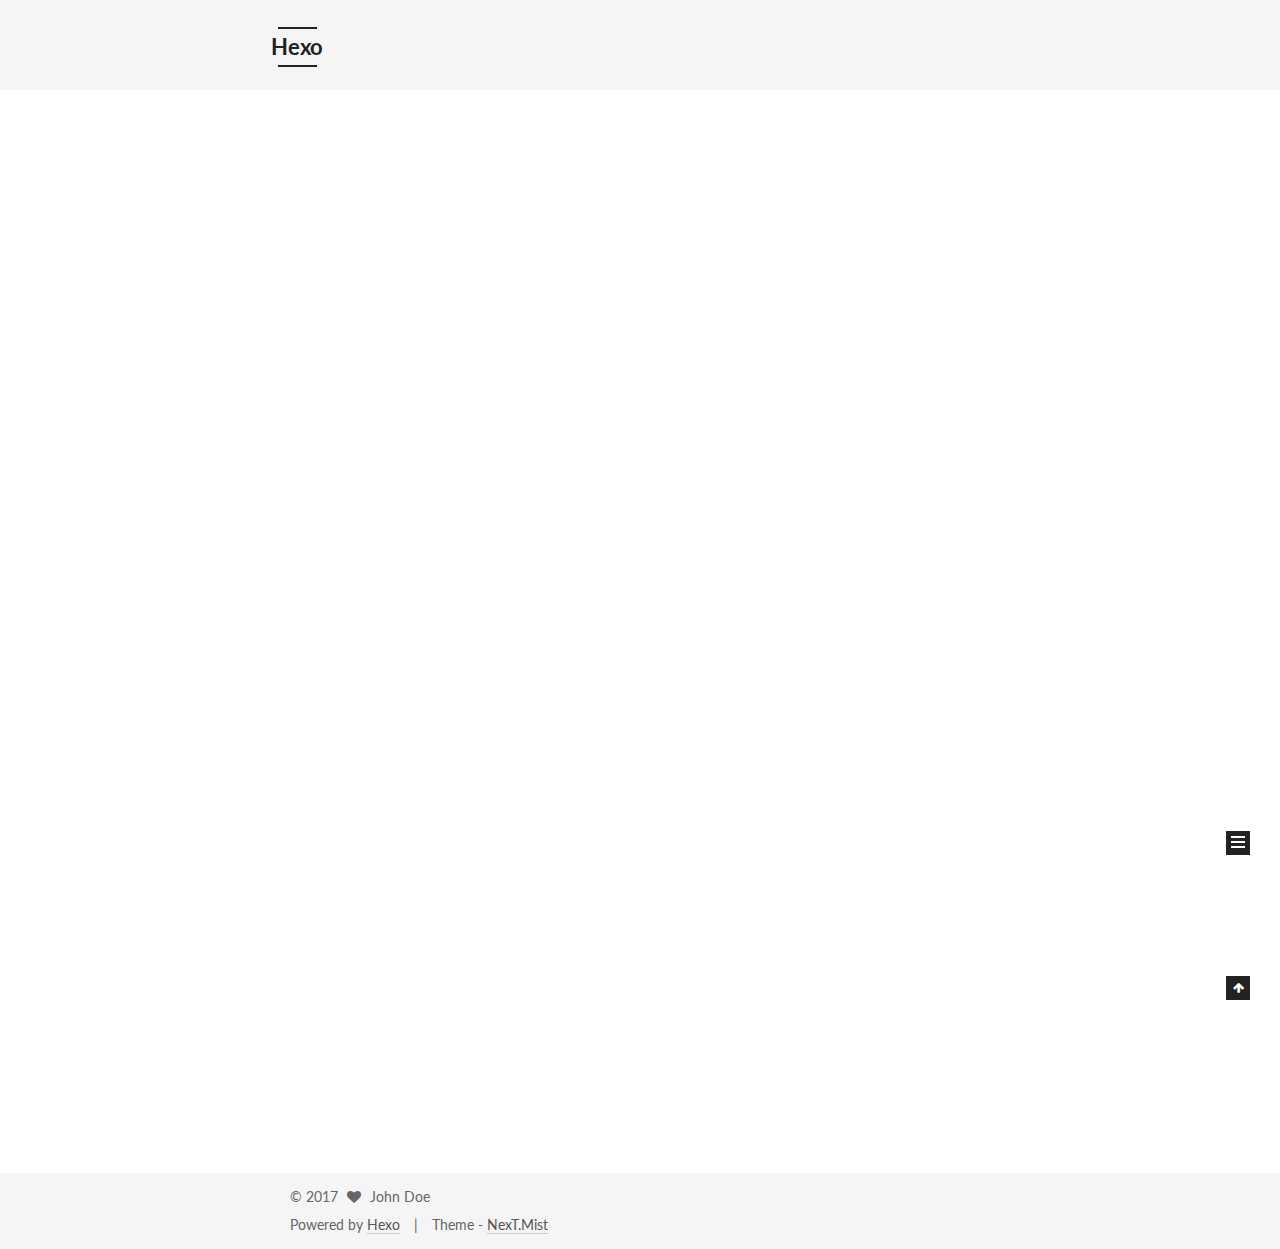
<file: index.html>
<!doctype html>



  


<html class="theme-next mist use-motion" lang="">
<head>
  <meta charset="UTF-8"/>
<meta http-equiv="X-UA-Compatible" content="IE=edge" />
<meta name="viewport" content="width=device-width, initial-scale=1, maximum-scale=1"/>






<meta http-equiv="Cache-Control" content="no-transform" />
<meta http-equiv="Cache-Control" content="no-siteapp" />















  
  
  <link href="/lib/fancybox/source/jquery.fancybox.css?v=2.1.5" rel="stylesheet" type="text/css" />




  
  
  
  

  
    
    
  

  

  

  

  

  
    
    
    <link href="//fonts.googleapis.com/css?family=Lato:300,300italic,400,400italic,700,700italic&subset=latin,latin-ext" rel="stylesheet" type="text/css">
  






<link href="/lib/font-awesome/css/font-awesome.min.css?v=4.6.2" rel="stylesheet" type="text/css" />

<link href="/css/main.css?v=5.1.1" rel="stylesheet" type="text/css" />


  <meta name="keywords" content="Hexo, NexT" />








  <link rel="shortcut icon" type="image/x-icon" href="/favicon.ico?v=5.1.1" />






<meta property="og:type" content="website">
<meta property="og:title" content="Hexo">
<meta property="og:url" content="http://yoursite.com/index.html">
<meta property="og:site_name" content="Hexo">
<meta name="twitter:card" content="summary">
<meta name="twitter:title" content="Hexo">



<script type="text/javascript" id="hexo.configurations">
  var NexT = window.NexT || {};
  var CONFIG = {
    root: '/',
    scheme: 'Mist',
    sidebar: {"position":"left","display":"post","offset":12,"offset_float":0,"b2t":false,"scrollpercent":false},
    fancybox: true,
    motion: true,
    duoshuo: {
      userId: '0',
      author: 'Author'
    },
    algolia: {
      applicationID: '',
      apiKey: '',
      indexName: '',
      hits: {"per_page":10},
      labels: {"input_placeholder":"Search for Posts","hits_empty":"We didn't find any results for the search: ${query}","hits_stats":"${hits} results found in ${time} ms"}
    }
  };
</script>



  <link rel="canonical" href="http://yoursite.com/"/>





  <title>Hexo</title>
</head>

<body itemscope itemtype="http://schema.org/WebPage" lang="">

  














  
  
    
  

  <div class="container sidebar-position-left 
   page-home 
 ">
    <div class="headband"></div>

    <header id="header" class="header" itemscope itemtype="http://schema.org/WPHeader">
      <div class="header-inner"><div class="site-brand-wrapper">
  <div class="site-meta ">
    

    <div class="custom-logo-site-title">
      <a href="/"  class="brand" rel="start">
        <span class="logo-line-before"><i></i></span>
        <span class="site-title">Hexo</span>
        <span class="logo-line-after"><i></i></span>
      </a>
    </div>
      
        <p class="site-subtitle"></p>
      
  </div>

  <div class="site-nav-toggle">
    <button>
      <span class="btn-bar"></span>
      <span class="btn-bar"></span>
      <span class="btn-bar"></span>
    </button>
  </div>
</div>

<nav class="site-nav">
  

  
    <ul id="menu" class="menu">
      
        
        <li class="menu-item menu-item-home">
          <a href="/" rel="section">
            
              <i class="menu-item-icon fa fa-fw fa-home"></i> <br />
            
            Home
          </a>
        </li>
      
        
        <li class="menu-item menu-item-archives">
          <a href="/archives" rel="section">
            
              <i class="menu-item-icon fa fa-fw fa-archive"></i> <br />
            
            Archives
          </a>
        </li>
      
        
        <li class="menu-item menu-item-tags">
          <a href="/tags" rel="section">
            
              <i class="menu-item-icon fa fa-fw fa-tags"></i> <br />
            
            Tags
          </a>
        </li>
      

      
    </ul>
  

  
</nav>



 </div>
    </header>

    <main id="main" class="main">
      <div class="main-inner">
        <div class="content-wrap">
          <div id="content" class="content">
            
  <section id="posts" class="posts-expand">
    
      

  

  
  
  

  <article class="post post-type-normal " itemscope itemtype="http://schema.org/Article">
    <link itemprop="mainEntityOfPage" href="http://yoursite.com/2017/05/11/hello-world/">

    <span hidden itemprop="author" itemscope itemtype="http://schema.org/Person">
      <meta itemprop="name" content="John Doe">
      <meta itemprop="description" content="">
      <meta itemprop="image" content="/images/avatar.gif">
    </span>

    <span hidden itemprop="publisher" itemscope itemtype="http://schema.org/Organization">
      <meta itemprop="name" content="Hexo">
    </span>

    
      <header class="post-header">

        
        
          <h1 class="post-title" itemprop="name headline">
                
                <a class="post-title-link" href="/2017/05/11/hello-world/" itemprop="url">Hello World</a></h1>
        

        <div class="post-meta">
          <span class="post-time">
            
              <span class="post-meta-item-icon">
                <i class="fa fa-calendar-o"></i>
              </span>
              
                <span class="post-meta-item-text">Posted on</span>
              
              <time title="Post created" itemprop="dateCreated datePublished" datetime="2017-05-11T18:07:12+08:00">
                2017-05-11
              </time>
            

            

            
          </span>

          

          
            
          

          
          

          

          

          

        </div>
      </header>
    

    <div class="post-body" itemprop="articleBody">

      
      

      
        
          
            <p>Welcome to <a href="https://hexo.io/" target="_blank" rel="external">Hexo</a>! This is your very first post. Check <a href="https://hexo.io/docs/" target="_blank" rel="external">documentation</a> for more info. If you get any problems when using Hexo, you can find the answer in <a href="https://hexo.io/docs/troubleshooting.html" target="_blank" rel="external">troubleshooting</a> or you can ask me on <a href="https://github.com/hexojs/hexo/issues" target="_blank" rel="external">GitHub</a>.</p>
<h2 id="Quick-Start"><a href="#Quick-Start" class="headerlink" title="Quick Start"></a>Quick Start</h2><h3 id="Create-a-new-post"><a href="#Create-a-new-post" class="headerlink" title="Create a new post"></a>Create a new post</h3><figure class="highlight bash"><table><tr><td class="gutter"><pre><div class="line">1</div></pre></td><td class="code"><pre><div class="line">$ hexo new <span class="string">"My New Post"</span></div></pre></td></tr></table></figure>
<p>More info: <a href="https://hexo.io/docs/writing.html" target="_blank" rel="external">Writing</a></p>
<h3 id="Run-server"><a href="#Run-server" class="headerlink" title="Run server"></a>Run server</h3><figure class="highlight bash"><table><tr><td class="gutter"><pre><div class="line">1</div></pre></td><td class="code"><pre><div class="line">$ hexo server</div></pre></td></tr></table></figure>
<p>More info: <a href="https://hexo.io/docs/server.html" target="_blank" rel="external">Server</a></p>
<h3 id="Generate-static-files"><a href="#Generate-static-files" class="headerlink" title="Generate static files"></a>Generate static files</h3><figure class="highlight bash"><table><tr><td class="gutter"><pre><div class="line">1</div></pre></td><td class="code"><pre><div class="line">$ hexo generate</div></pre></td></tr></table></figure>
<p>More info: <a href="https://hexo.io/docs/generating.html" target="_blank" rel="external">Generating</a></p>
<h3 id="Deploy-to-remote-sites"><a href="#Deploy-to-remote-sites" class="headerlink" title="Deploy to remote sites"></a>Deploy to remote sites</h3><figure class="highlight bash"><table><tr><td class="gutter"><pre><div class="line">1</div></pre></td><td class="code"><pre><div class="line">$ hexo deploy</div></pre></td></tr></table></figure>
<p>More info: <a href="https://hexo.io/docs/deployment.html" target="_blank" rel="external">Deployment</a></p>

          
        
      
    </div>

    <div>
      
    </div>

    <div>
      
    </div>

    <div>
      
    </div>

    <footer class="post-footer">
      

      

      

      
      
        <div class="post-eof"></div>
      
    </footer>
  </article>


    
  </section>

  


          </div>
          


          

        </div>
        
          
  
  <div class="sidebar-toggle">
    <div class="sidebar-toggle-line-wrap">
      <span class="sidebar-toggle-line sidebar-toggle-line-first"></span>
      <span class="sidebar-toggle-line sidebar-toggle-line-middle"></span>
      <span class="sidebar-toggle-line sidebar-toggle-line-last"></span>
    </div>
  </div>

  <aside id="sidebar" class="sidebar">
    <div class="sidebar-inner">

      

      

      <section class="site-overview sidebar-panel sidebar-panel-active">
        <div class="site-author motion-element" itemprop="author" itemscope itemtype="http://schema.org/Person">
          <img class="site-author-image" itemprop="image"
               src="/images/avatar.gif"
               alt="John Doe" />
          <p class="site-author-name" itemprop="name">John Doe</p>
           
              <p class="site-description motion-element" itemprop="description"></p>
          
        </div>
        <nav class="site-state motion-element">

          
            <div class="site-state-item site-state-posts">
              <a href="/archives">
                <span class="site-state-item-count">1</span>
                <span class="site-state-item-name">posts</span>
              </a>
            </div>
          

          

          

        </nav>

        

        <div class="links-of-author motion-element">
          
        </div>

        
        

        
        

        


      </section>

      

      

    </div>
  </aside>


        
      </div>
    </main>

    <footer id="footer" class="footer">
      <div class="footer-inner">
        <div class="copyright" >
  
  &copy; 
  <span itemprop="copyrightYear">2017</span>
  <span class="with-love">
    <i class="fa fa-heart"></i>
  </span>
  <span class="author" itemprop="copyrightHolder">John Doe</span>
</div>


<div class="powered-by">
  Powered by <a class="theme-link" href="https://hexo.io">Hexo</a>
</div>

<div class="theme-info">
  Theme -
  <a class="theme-link" href="https://github.com/iissnan/hexo-theme-next">
    NexT.Mist
  </a>
</div>


        

        
      </div>
    </footer>

    
      <div class="back-to-top">
        <i class="fa fa-arrow-up"></i>
        
      </div>
    

  </div>

  

<script type="text/javascript">
  if (Object.prototype.toString.call(window.Promise) !== '[object Function]') {
    window.Promise = null;
  }
</script>









  












  
  <script type="text/javascript" src="/lib/jquery/index.js?v=2.1.3"></script>

  
  <script type="text/javascript" src="/lib/fastclick/lib/fastclick.min.js?v=1.0.6"></script>

  
  <script type="text/javascript" src="/lib/jquery_lazyload/jquery.lazyload.js?v=1.9.7"></script>

  
  <script type="text/javascript" src="/lib/velocity/velocity.min.js?v=1.2.1"></script>

  
  <script type="text/javascript" src="/lib/velocity/velocity.ui.min.js?v=1.2.1"></script>

  
  <script type="text/javascript" src="/lib/fancybox/source/jquery.fancybox.pack.js?v=2.1.5"></script>


  


  <script type="text/javascript" src="/js/src/utils.js?v=5.1.1"></script>

  <script type="text/javascript" src="/js/src/motion.js?v=5.1.1"></script>



  
  

  

  


  <script type="text/javascript" src="/js/src/bootstrap.js?v=5.1.1"></script>



  


  




	





  





  





  






  





  

  

  

  

  

</body>
</html>
</file>
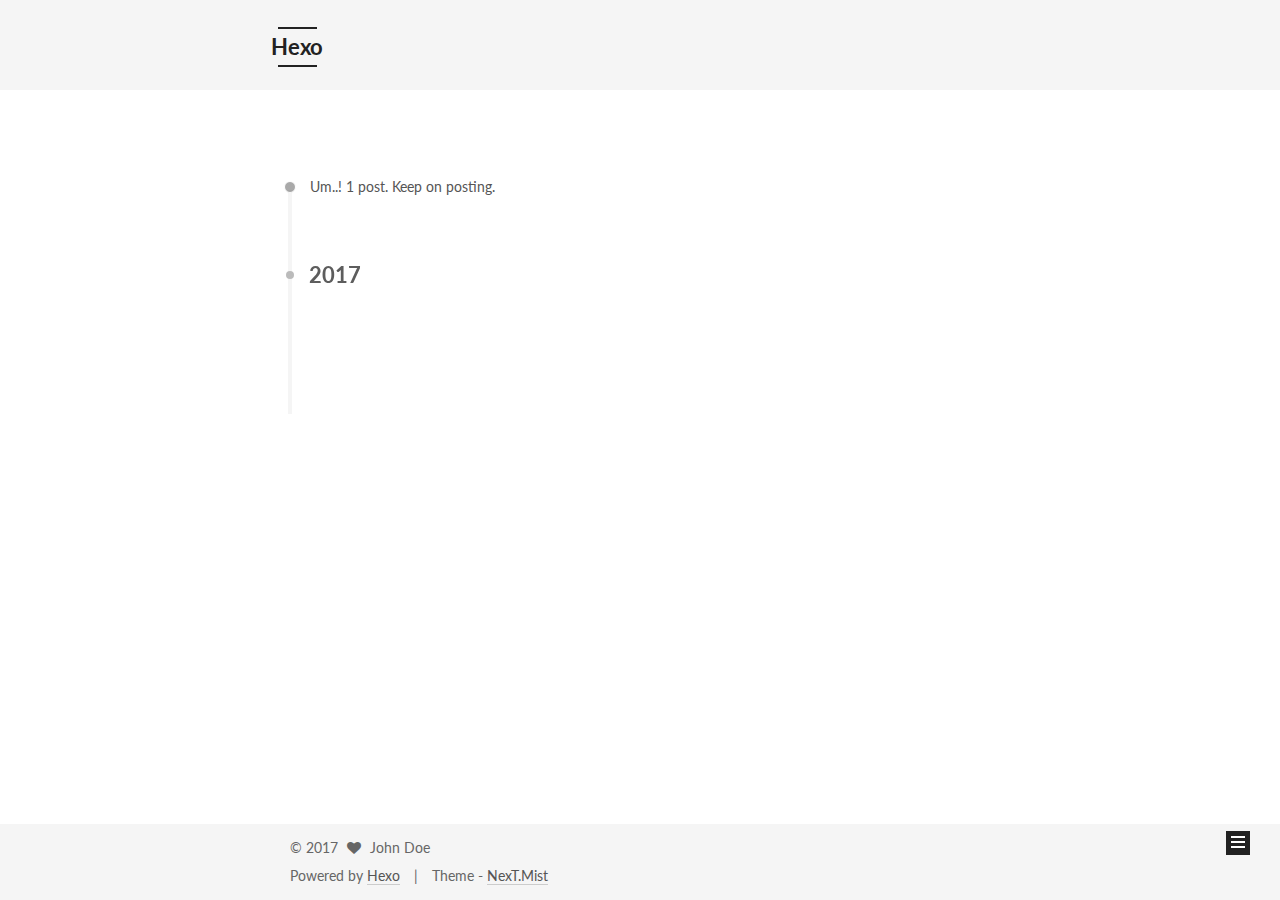
<file: archives/index.html>
<!doctype html>



  


<html class="theme-next mist use-motion" lang="">
<head>
  <meta charset="UTF-8"/>
<meta http-equiv="X-UA-Compatible" content="IE=edge" />
<meta name="viewport" content="width=device-width, initial-scale=1, maximum-scale=1"/>






<meta http-equiv="Cache-Control" content="no-transform" />
<meta http-equiv="Cache-Control" content="no-siteapp" />















  
  
  <link href="/lib/fancybox/source/jquery.fancybox.css?v=2.1.5" rel="stylesheet" type="text/css" />




  
  
  
  

  
    
    
  

  

  

  

  

  
    
    
    <link href="//fonts.googleapis.com/css?family=Lato:300,300italic,400,400italic,700,700italic&subset=latin,latin-ext" rel="stylesheet" type="text/css">
  






<link href="/lib/font-awesome/css/font-awesome.min.css?v=4.6.2" rel="stylesheet" type="text/css" />

<link href="/css/main.css?v=5.1.1" rel="stylesheet" type="text/css" />


  <meta name="keywords" content="Hexo, NexT" />








  <link rel="shortcut icon" type="image/x-icon" href="/favicon.ico?v=5.1.1" />






<meta property="og:type" content="website">
<meta property="og:title" content="Hexo">
<meta property="og:url" content="http://yoursite.com/archives/index.html">
<meta property="og:site_name" content="Hexo">
<meta name="twitter:card" content="summary">
<meta name="twitter:title" content="Hexo">



<script type="text/javascript" id="hexo.configurations">
  var NexT = window.NexT || {};
  var CONFIG = {
    root: '/',
    scheme: 'Mist',
    sidebar: {"position":"left","display":"post","offset":12,"offset_float":0,"b2t":false,"scrollpercent":false},
    fancybox: true,
    motion: true,
    duoshuo: {
      userId: '0',
      author: 'Author'
    },
    algolia: {
      applicationID: '',
      apiKey: '',
      indexName: '',
      hits: {"per_page":10},
      labels: {"input_placeholder":"Search for Posts","hits_empty":"We didn't find any results for the search: ${query}","hits_stats":"${hits} results found in ${time} ms"}
    }
  };
</script>



  <link rel="canonical" href="http://yoursite.com/archives/"/>





  <title>Archive | Hexo</title>
</head>

<body itemscope itemtype="http://schema.org/WebPage" lang="">

  














  
  
    
  

  <div class="container sidebar-position-left  page-archive  ">
    <div class="headband"></div>

    <header id="header" class="header" itemscope itemtype="http://schema.org/WPHeader">
      <div class="header-inner"><div class="site-brand-wrapper">
  <div class="site-meta ">
    

    <div class="custom-logo-site-title">
      <a href="/"  class="brand" rel="start">
        <span class="logo-line-before"><i></i></span>
        <span class="site-title">Hexo</span>
        <span class="logo-line-after"><i></i></span>
      </a>
    </div>
      
        <p class="site-subtitle"></p>
      
  </div>

  <div class="site-nav-toggle">
    <button>
      <span class="btn-bar"></span>
      <span class="btn-bar"></span>
      <span class="btn-bar"></span>
    </button>
  </div>
</div>

<nav class="site-nav">
  

  
    <ul id="menu" class="menu">
      
        
        <li class="menu-item menu-item-home">
          <a href="/" rel="section">
            
              <i class="menu-item-icon fa fa-fw fa-home"></i> <br />
            
            Home
          </a>
        </li>
      
        
        <li class="menu-item menu-item-archives">
          <a href="/archives" rel="section">
            
              <i class="menu-item-icon fa fa-fw fa-archive"></i> <br />
            
            Archives
          </a>
        </li>
      
        
        <li class="menu-item menu-item-tags">
          <a href="/tags" rel="section">
            
              <i class="menu-item-icon fa fa-fw fa-tags"></i> <br />
            
            Tags
          </a>
        </li>
      

      
    </ul>
  

  
</nav>



 </div>
    </header>

    <main id="main" class="main">
      <div class="main-inner">
        <div class="content-wrap">
          <div id="content" class="content">
            

  <section id="posts" class="posts-collapse">
    <span class="archive-move-on"></span>

    <span class="archive-page-counter">
      
      
      
        
      
      Um..! 1 post. Keep on posting.
    </span>

    

      
      
      

      
        
        <div class="collection-title">
          <h2 class="archive-year motion-element" id="archive-year-2017">2017</h2>
        </div>
      
      

      

  <article class="post post-type-normal" itemscope itemtype="http://schema.org/Article">
    <header class="post-header">

      <h2 class="post-title">
        
            <a class="post-title-link" href="/2017/05/11/hello-world/" itemprop="url">
              
                <span itemprop="name">Hello World</span>
              
            </a>
        
      </h2>

      <div class="post-meta">
        <time class="post-time" itemprop="dateCreated"
              datetime="2017-05-11T18:07:12+08:00"
              content="2017-05-11" >
          05-11
        </time>
      </div>

    </header>
  </article>



    

  </section>

  



          </div>
          


          

        </div>
        
          
  
  <div class="sidebar-toggle">
    <div class="sidebar-toggle-line-wrap">
      <span class="sidebar-toggle-line sidebar-toggle-line-first"></span>
      <span class="sidebar-toggle-line sidebar-toggle-line-middle"></span>
      <span class="sidebar-toggle-line sidebar-toggle-line-last"></span>
    </div>
  </div>

  <aside id="sidebar" class="sidebar">
    <div class="sidebar-inner">

      

      

      <section class="site-overview sidebar-panel sidebar-panel-active">
        <div class="site-author motion-element" itemprop="author" itemscope itemtype="http://schema.org/Person">
          <img class="site-author-image" itemprop="image"
               src="/images/avatar.gif"
               alt="John Doe" />
          <p class="site-author-name" itemprop="name">John Doe</p>
           
              <p class="site-description motion-element" itemprop="description"></p>
          
        </div>
        <nav class="site-state motion-element">

          
            <div class="site-state-item site-state-posts">
              <a href="/archives">
                <span class="site-state-item-count">1</span>
                <span class="site-state-item-name">posts</span>
              </a>
            </div>
          

          

          

        </nav>

        

        <div class="links-of-author motion-element">
          
        </div>

        
        

        
        

        


      </section>

      

      

    </div>
  </aside>


        
      </div>
    </main>

    <footer id="footer" class="footer">
      <div class="footer-inner">
        <div class="copyright" >
  
  &copy; 
  <span itemprop="copyrightYear">2017</span>
  <span class="with-love">
    <i class="fa fa-heart"></i>
  </span>
  <span class="author" itemprop="copyrightHolder">John Doe</span>
</div>


<div class="powered-by">
  Powered by <a class="theme-link" href="https://hexo.io">Hexo</a>
</div>

<div class="theme-info">
  Theme -
  <a class="theme-link" href="https://github.com/iissnan/hexo-theme-next">
    NexT.Mist
  </a>
</div>


        

        
      </div>
    </footer>

    
      <div class="back-to-top">
        <i class="fa fa-arrow-up"></i>
        
      </div>
    

  </div>

  

<script type="text/javascript">
  if (Object.prototype.toString.call(window.Promise) !== '[object Function]') {
    window.Promise = null;
  }
</script>









  












  
  <script type="text/javascript" src="/lib/jquery/index.js?v=2.1.3"></script>

  
  <script type="text/javascript" src="/lib/fastclick/lib/fastclick.min.js?v=1.0.6"></script>

  
  <script type="text/javascript" src="/lib/jquery_lazyload/jquery.lazyload.js?v=1.9.7"></script>

  
  <script type="text/javascript" src="/lib/velocity/velocity.min.js?v=1.2.1"></script>

  
  <script type="text/javascript" src="/lib/velocity/velocity.ui.min.js?v=1.2.1"></script>

  
  <script type="text/javascript" src="/lib/fancybox/source/jquery.fancybox.pack.js?v=2.1.5"></script>


  


  <script type="text/javascript" src="/js/src/utils.js?v=5.1.1"></script>

  <script type="text/javascript" src="/js/src/motion.js?v=5.1.1"></script>



  
  

  
  
    <script type="text/javascript" id="motion.page.archive">
      $('.archive-year').velocity('transition.slideLeftIn');
    </script>
  


  


  <script type="text/javascript" src="/js/src/bootstrap.js?v=5.1.1"></script>



  


  




	





  





  





  






  





  

  

  

  

  

</body>
</html>
</file>
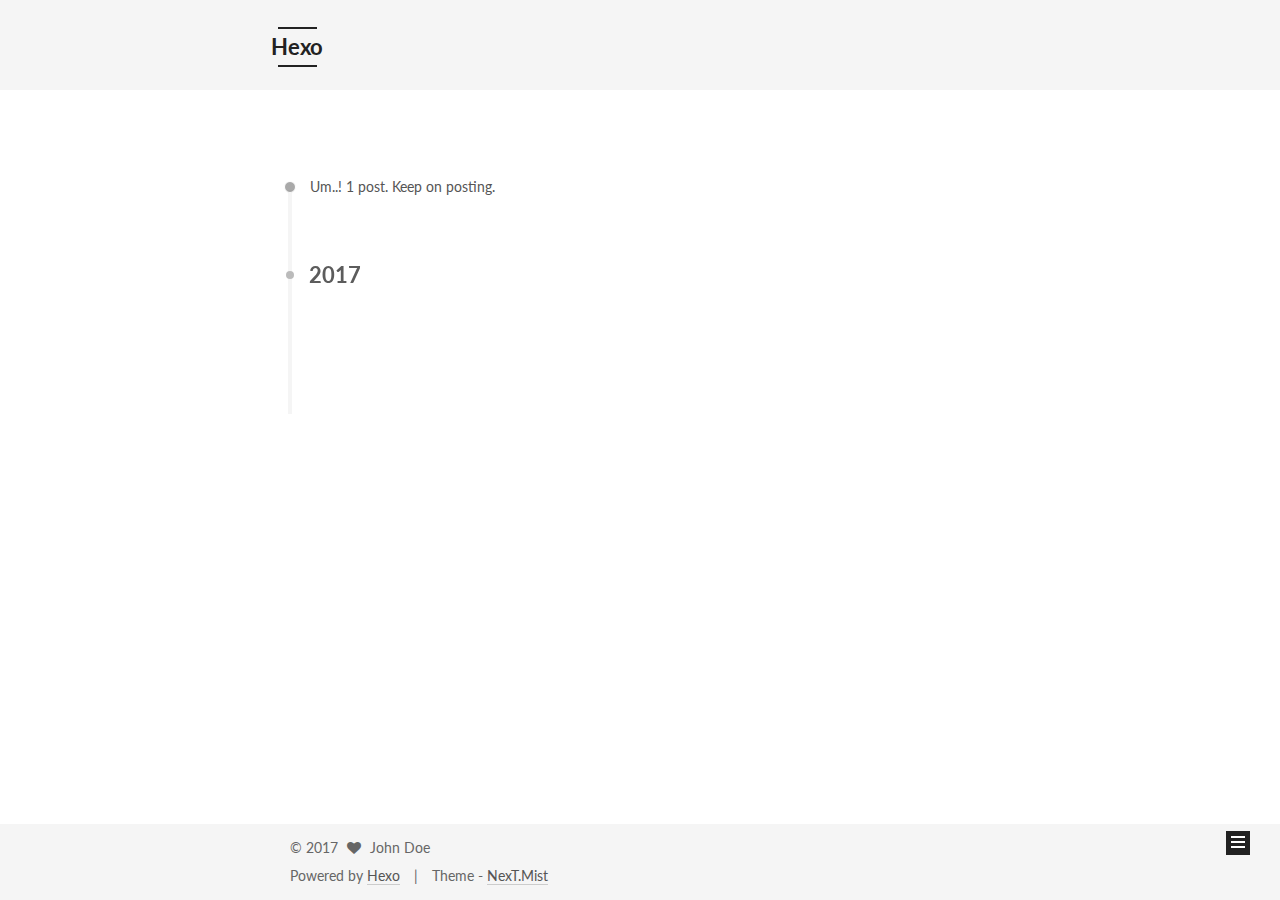
<file: archives/2017/index.html>
<!doctype html>



  


<html class="theme-next mist use-motion" lang="">
<head>
  <meta charset="UTF-8"/>
<meta http-equiv="X-UA-Compatible" content="IE=edge" />
<meta name="viewport" content="width=device-width, initial-scale=1, maximum-scale=1"/>






<meta http-equiv="Cache-Control" content="no-transform" />
<meta http-equiv="Cache-Control" content="no-siteapp" />















  
  
  <link href="/lib/fancybox/source/jquery.fancybox.css?v=2.1.5" rel="stylesheet" type="text/css" />




  
  
  
  

  
    
    
  

  

  

  

  

  
    
    
    <link href="//fonts.googleapis.com/css?family=Lato:300,300italic,400,400italic,700,700italic&subset=latin,latin-ext" rel="stylesheet" type="text/css">
  






<link href="/lib/font-awesome/css/font-awesome.min.css?v=4.6.2" rel="stylesheet" type="text/css" />

<link href="/css/main.css?v=5.1.1" rel="stylesheet" type="text/css" />


  <meta name="keywords" content="Hexo, NexT" />








  <link rel="shortcut icon" type="image/x-icon" href="/favicon.ico?v=5.1.1" />






<meta property="og:type" content="website">
<meta property="og:title" content="Hexo">
<meta property="og:url" content="http://yoursite.com/archives/2017/index.html">
<meta property="og:site_name" content="Hexo">
<meta name="twitter:card" content="summary">
<meta name="twitter:title" content="Hexo">



<script type="text/javascript" id="hexo.configurations">
  var NexT = window.NexT || {};
  var CONFIG = {
    root: '/',
    scheme: 'Mist',
    sidebar: {"position":"left","display":"post","offset":12,"offset_float":0,"b2t":false,"scrollpercent":false},
    fancybox: true,
    motion: true,
    duoshuo: {
      userId: '0',
      author: 'Author'
    },
    algolia: {
      applicationID: '',
      apiKey: '',
      indexName: '',
      hits: {"per_page":10},
      labels: {"input_placeholder":"Search for Posts","hits_empty":"We didn't find any results for the search: ${query}","hits_stats":"${hits} results found in ${time} ms"}
    }
  };
</script>



  <link rel="canonical" href="http://yoursite.com/archives/2017/"/>





  <title>Archive | Hexo</title>
</head>

<body itemscope itemtype="http://schema.org/WebPage" lang="">

  














  
  
    
  

  <div class="container sidebar-position-left  page-archive  ">
    <div class="headband"></div>

    <header id="header" class="header" itemscope itemtype="http://schema.org/WPHeader">
      <div class="header-inner"><div class="site-brand-wrapper">
  <div class="site-meta ">
    

    <div class="custom-logo-site-title">
      <a href="/"  class="brand" rel="start">
        <span class="logo-line-before"><i></i></span>
        <span class="site-title">Hexo</span>
        <span class="logo-line-after"><i></i></span>
      </a>
    </div>
      
        <p class="site-subtitle"></p>
      
  </div>

  <div class="site-nav-toggle">
    <button>
      <span class="btn-bar"></span>
      <span class="btn-bar"></span>
      <span class="btn-bar"></span>
    </button>
  </div>
</div>

<nav class="site-nav">
  

  
    <ul id="menu" class="menu">
      
        
        <li class="menu-item menu-item-home">
          <a href="/" rel="section">
            
              <i class="menu-item-icon fa fa-fw fa-home"></i> <br />
            
            Home
          </a>
        </li>
      
        
        <li class="menu-item menu-item-archives">
          <a href="/archives" rel="section">
            
              <i class="menu-item-icon fa fa-fw fa-archive"></i> <br />
            
            Archives
          </a>
        </li>
      
        
        <li class="menu-item menu-item-tags">
          <a href="/tags" rel="section">
            
              <i class="menu-item-icon fa fa-fw fa-tags"></i> <br />
            
            Tags
          </a>
        </li>
      

      
    </ul>
  

  
</nav>



 </div>
    </header>

    <main id="main" class="main">
      <div class="main-inner">
        <div class="content-wrap">
          <div id="content" class="content">
            

  <section id="posts" class="posts-collapse">
    <span class="archive-move-on"></span>

    <span class="archive-page-counter">
      
      
      
        
      
      Um..! 1 post. Keep on posting.
    </span>

    

      
      
      

      
        
        <div class="collection-title">
          <h2 class="archive-year motion-element" id="archive-year-2017">2017</h2>
        </div>
      
      

      

  <article class="post post-type-normal" itemscope itemtype="http://schema.org/Article">
    <header class="post-header">

      <h2 class="post-title">
        
            <a class="post-title-link" href="/2017/05/11/hello-world/" itemprop="url">
              
                <span itemprop="name">Hello World</span>
              
            </a>
        
      </h2>

      <div class="post-meta">
        <time class="post-time" itemprop="dateCreated"
              datetime="2017-05-11T18:07:12+08:00"
              content="2017-05-11" >
          05-11
        </time>
      </div>

    </header>
  </article>



    

  </section>

  



          </div>
          


          

        </div>
        
          
  
  <div class="sidebar-toggle">
    <div class="sidebar-toggle-line-wrap">
      <span class="sidebar-toggle-line sidebar-toggle-line-first"></span>
      <span class="sidebar-toggle-line sidebar-toggle-line-middle"></span>
      <span class="sidebar-toggle-line sidebar-toggle-line-last"></span>
    </div>
  </div>

  <aside id="sidebar" class="sidebar">
    <div class="sidebar-inner">

      

      

      <section class="site-overview sidebar-panel sidebar-panel-active">
        <div class="site-author motion-element" itemprop="author" itemscope itemtype="http://schema.org/Person">
          <img class="site-author-image" itemprop="image"
               src="/images/avatar.gif"
               alt="John Doe" />
          <p class="site-author-name" itemprop="name">John Doe</p>
           
              <p class="site-description motion-element" itemprop="description"></p>
          
        </div>
        <nav class="site-state motion-element">

          
            <div class="site-state-item site-state-posts">
              <a href="/archives">
                <span class="site-state-item-count">1</span>
                <span class="site-state-item-name">posts</span>
              </a>
            </div>
          

          

          

        </nav>

        

        <div class="links-of-author motion-element">
          
        </div>

        
        

        
        

        


      </section>

      

      

    </div>
  </aside>


        
      </div>
    </main>

    <footer id="footer" class="footer">
      <div class="footer-inner">
        <div class="copyright" >
  
  &copy; 
  <span itemprop="copyrightYear">2017</span>
  <span class="with-love">
    <i class="fa fa-heart"></i>
  </span>
  <span class="author" itemprop="copyrightHolder">John Doe</span>
</div>


<div class="powered-by">
  Powered by <a class="theme-link" href="https://hexo.io">Hexo</a>
</div>

<div class="theme-info">
  Theme -
  <a class="theme-link" href="https://github.com/iissnan/hexo-theme-next">
    NexT.Mist
  </a>
</div>


        

        
      </div>
    </footer>

    
      <div class="back-to-top">
        <i class="fa fa-arrow-up"></i>
        
      </div>
    

  </div>

  

<script type="text/javascript">
  if (Object.prototype.toString.call(window.Promise) !== '[object Function]') {
    window.Promise = null;
  }
</script>









  












  
  <script type="text/javascript" src="/lib/jquery/index.js?v=2.1.3"></script>

  
  <script type="text/javascript" src="/lib/fastclick/lib/fastclick.min.js?v=1.0.6"></script>

  
  <script type="text/javascript" src="/lib/jquery_lazyload/jquery.lazyload.js?v=1.9.7"></script>

  
  <script type="text/javascript" src="/lib/velocity/velocity.min.js?v=1.2.1"></script>

  
  <script type="text/javascript" src="/lib/velocity/velocity.ui.min.js?v=1.2.1"></script>

  
  <script type="text/javascript" src="/lib/fancybox/source/jquery.fancybox.pack.js?v=2.1.5"></script>


  


  <script type="text/javascript" src="/js/src/utils.js?v=5.1.1"></script>

  <script type="text/javascript" src="/js/src/motion.js?v=5.1.1"></script>



  
  

  
  
    <script type="text/javascript" id="motion.page.archive">
      $('.archive-year').velocity('transition.slideLeftIn');
    </script>
  


  


  <script type="text/javascript" src="/js/src/bootstrap.js?v=5.1.1"></script>



  


  




	





  





  





  






  





  

  

  

  

  

</body>
</html>
</file>
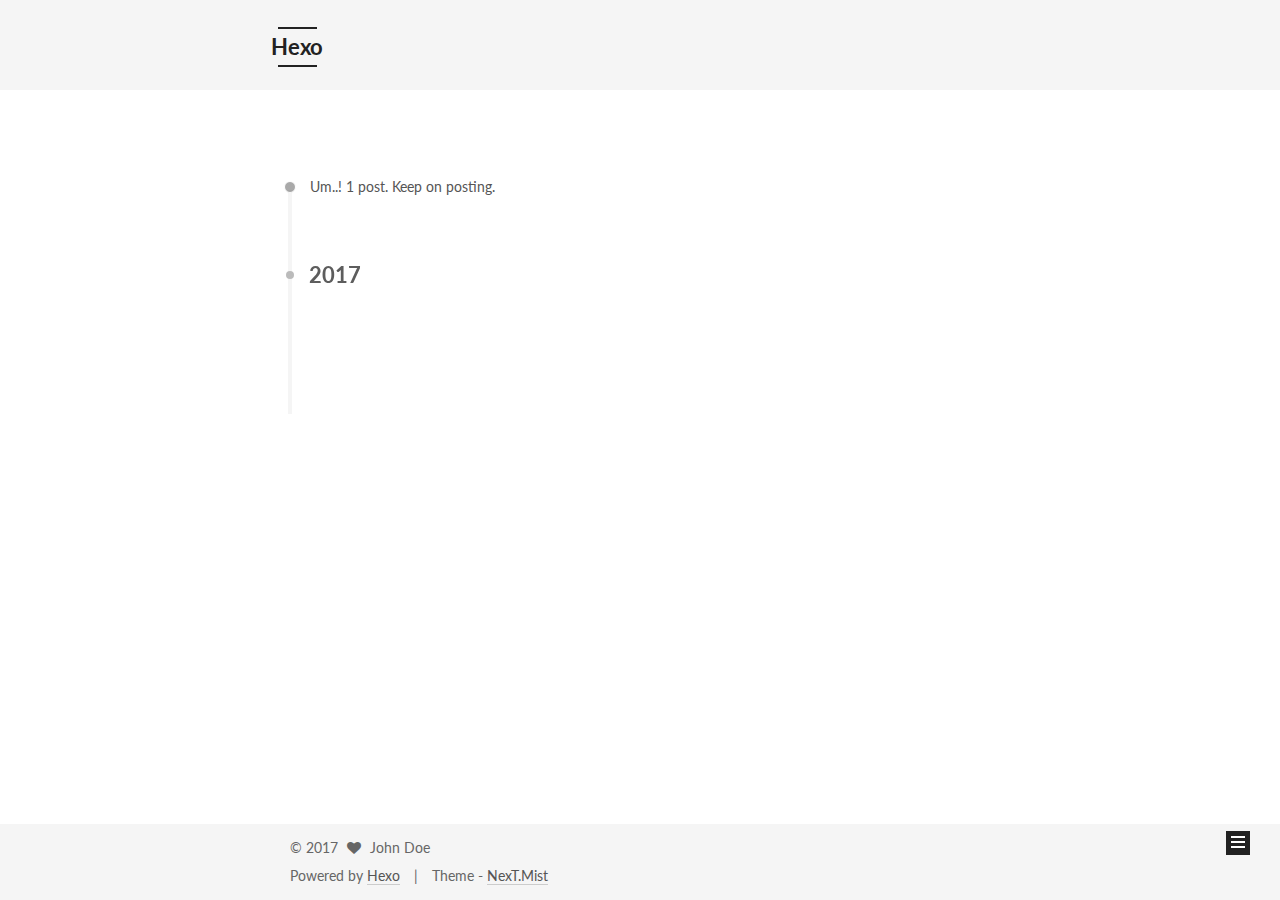
<file: archives/2017/05/index.html>
<!doctype html>



  


<html class="theme-next mist use-motion" lang="">
<head>
  <meta charset="UTF-8"/>
<meta http-equiv="X-UA-Compatible" content="IE=edge" />
<meta name="viewport" content="width=device-width, initial-scale=1, maximum-scale=1"/>






<meta http-equiv="Cache-Control" content="no-transform" />
<meta http-equiv="Cache-Control" content="no-siteapp" />















  
  
  <link href="/lib/fancybox/source/jquery.fancybox.css?v=2.1.5" rel="stylesheet" type="text/css" />




  
  
  
  

  
    
    
  

  

  

  

  

  
    
    
    <link href="//fonts.googleapis.com/css?family=Lato:300,300italic,400,400italic,700,700italic&subset=latin,latin-ext" rel="stylesheet" type="text/css">
  






<link href="/lib/font-awesome/css/font-awesome.min.css?v=4.6.2" rel="stylesheet" type="text/css" />

<link href="/css/main.css?v=5.1.1" rel="stylesheet" type="text/css" />


  <meta name="keywords" content="Hexo, NexT" />








  <link rel="shortcut icon" type="image/x-icon" href="/favicon.ico?v=5.1.1" />






<meta property="og:type" content="website">
<meta property="og:title" content="Hexo">
<meta property="og:url" content="http://yoursite.com/archives/2017/05/index.html">
<meta property="og:site_name" content="Hexo">
<meta name="twitter:card" content="summary">
<meta name="twitter:title" content="Hexo">



<script type="text/javascript" id="hexo.configurations">
  var NexT = window.NexT || {};
  var CONFIG = {
    root: '/',
    scheme: 'Mist',
    sidebar: {"position":"left","display":"post","offset":12,"offset_float":0,"b2t":false,"scrollpercent":false},
    fancybox: true,
    motion: true,
    duoshuo: {
      userId: '0',
      author: 'Author'
    },
    algolia: {
      applicationID: '',
      apiKey: '',
      indexName: '',
      hits: {"per_page":10},
      labels: {"input_placeholder":"Search for Posts","hits_empty":"We didn't find any results for the search: ${query}","hits_stats":"${hits} results found in ${time} ms"}
    }
  };
</script>



  <link rel="canonical" href="http://yoursite.com/archives/2017/05/"/>





  <title>Archive | Hexo</title>
</head>

<body itemscope itemtype="http://schema.org/WebPage" lang="">

  














  
  
    
  

  <div class="container sidebar-position-left  page-archive  ">
    <div class="headband"></div>

    <header id="header" class="header" itemscope itemtype="http://schema.org/WPHeader">
      <div class="header-inner"><div class="site-brand-wrapper">
  <div class="site-meta ">
    

    <div class="custom-logo-site-title">
      <a href="/"  class="brand" rel="start">
        <span class="logo-line-before"><i></i></span>
        <span class="site-title">Hexo</span>
        <span class="logo-line-after"><i></i></span>
      </a>
    </div>
      
        <p class="site-subtitle"></p>
      
  </div>

  <div class="site-nav-toggle">
    <button>
      <span class="btn-bar"></span>
      <span class="btn-bar"></span>
      <span class="btn-bar"></span>
    </button>
  </div>
</div>

<nav class="site-nav">
  

  
    <ul id="menu" class="menu">
      
        
        <li class="menu-item menu-item-home">
          <a href="/" rel="section">
            
              <i class="menu-item-icon fa fa-fw fa-home"></i> <br />
            
            Home
          </a>
        </li>
      
        
        <li class="menu-item menu-item-archives">
          <a href="/archives" rel="section">
            
              <i class="menu-item-icon fa fa-fw fa-archive"></i> <br />
            
            Archives
          </a>
        </li>
      
        
        <li class="menu-item menu-item-tags">
          <a href="/tags" rel="section">
            
              <i class="menu-item-icon fa fa-fw fa-tags"></i> <br />
            
            Tags
          </a>
        </li>
      

      
    </ul>
  

  
</nav>



 </div>
    </header>

    <main id="main" class="main">
      <div class="main-inner">
        <div class="content-wrap">
          <div id="content" class="content">
            

  <section id="posts" class="posts-collapse">
    <span class="archive-move-on"></span>

    <span class="archive-page-counter">
      
      
      
        
      
      Um..! 1 post. Keep on posting.
    </span>

    

      
      
      

      
        
        <div class="collection-title">
          <h2 class="archive-year motion-element" id="archive-year-2017">2017</h2>
        </div>
      
      

      

  <article class="post post-type-normal" itemscope itemtype="http://schema.org/Article">
    <header class="post-header">

      <h2 class="post-title">
        
            <a class="post-title-link" href="/2017/05/11/hello-world/" itemprop="url">
              
                <span itemprop="name">Hello World</span>
              
            </a>
        
      </h2>

      <div class="post-meta">
        <time class="post-time" itemprop="dateCreated"
              datetime="2017-05-11T18:07:12+08:00"
              content="2017-05-11" >
          05-11
        </time>
      </div>

    </header>
  </article>



    

  </section>

  



          </div>
          


          

        </div>
        
          
  
  <div class="sidebar-toggle">
    <div class="sidebar-toggle-line-wrap">
      <span class="sidebar-toggle-line sidebar-toggle-line-first"></span>
      <span class="sidebar-toggle-line sidebar-toggle-line-middle"></span>
      <span class="sidebar-toggle-line sidebar-toggle-line-last"></span>
    </div>
  </div>

  <aside id="sidebar" class="sidebar">
    <div class="sidebar-inner">

      

      

      <section class="site-overview sidebar-panel sidebar-panel-active">
        <div class="site-author motion-element" itemprop="author" itemscope itemtype="http://schema.org/Person">
          <img class="site-author-image" itemprop="image"
               src="/images/avatar.gif"
               alt="John Doe" />
          <p class="site-author-name" itemprop="name">John Doe</p>
           
              <p class="site-description motion-element" itemprop="description"></p>
          
        </div>
        <nav class="site-state motion-element">

          
            <div class="site-state-item site-state-posts">
              <a href="/archives">
                <span class="site-state-item-count">1</span>
                <span class="site-state-item-name">posts</span>
              </a>
            </div>
          

          

          

        </nav>

        

        <div class="links-of-author motion-element">
          
        </div>

        
        

        
        

        


      </section>

      

      

    </div>
  </aside>


        
      </div>
    </main>

    <footer id="footer" class="footer">
      <div class="footer-inner">
        <div class="copyright" >
  
  &copy; 
  <span itemprop="copyrightYear">2017</span>
  <span class="with-love">
    <i class="fa fa-heart"></i>
  </span>
  <span class="author" itemprop="copyrightHolder">John Doe</span>
</div>


<div class="powered-by">
  Powered by <a class="theme-link" href="https://hexo.io">Hexo</a>
</div>

<div class="theme-info">
  Theme -
  <a class="theme-link" href="https://github.com/iissnan/hexo-theme-next">
    NexT.Mist
  </a>
</div>


        

        
      </div>
    </footer>

    
      <div class="back-to-top">
        <i class="fa fa-arrow-up"></i>
        
      </div>
    

  </div>

  

<script type="text/javascript">
  if (Object.prototype.toString.call(window.Promise) !== '[object Function]') {
    window.Promise = null;
  }
</script>









  












  
  <script type="text/javascript" src="/lib/jquery/index.js?v=2.1.3"></script>

  
  <script type="text/javascript" src="/lib/fastclick/lib/fastclick.min.js?v=1.0.6"></script>

  
  <script type="text/javascript" src="/lib/jquery_lazyload/jquery.lazyload.js?v=1.9.7"></script>

  
  <script type="text/javascript" src="/lib/velocity/velocity.min.js?v=1.2.1"></script>

  
  <script type="text/javascript" src="/lib/velocity/velocity.ui.min.js?v=1.2.1"></script>

  
  <script type="text/javascript" src="/lib/fancybox/source/jquery.fancybox.pack.js?v=2.1.5"></script>


  


  <script type="text/javascript" src="/js/src/utils.js?v=5.1.1"></script>

  <script type="text/javascript" src="/js/src/motion.js?v=5.1.1"></script>



  
  

  
  
    <script type="text/javascript" id="motion.page.archive">
      $('.archive-year').velocity('transition.slideLeftIn');
    </script>
  


  


  <script type="text/javascript" src="/js/src/bootstrap.js?v=5.1.1"></script>



  


  




	





  





  





  






  





  

  

  

  

  

</body>
</html>
</file>
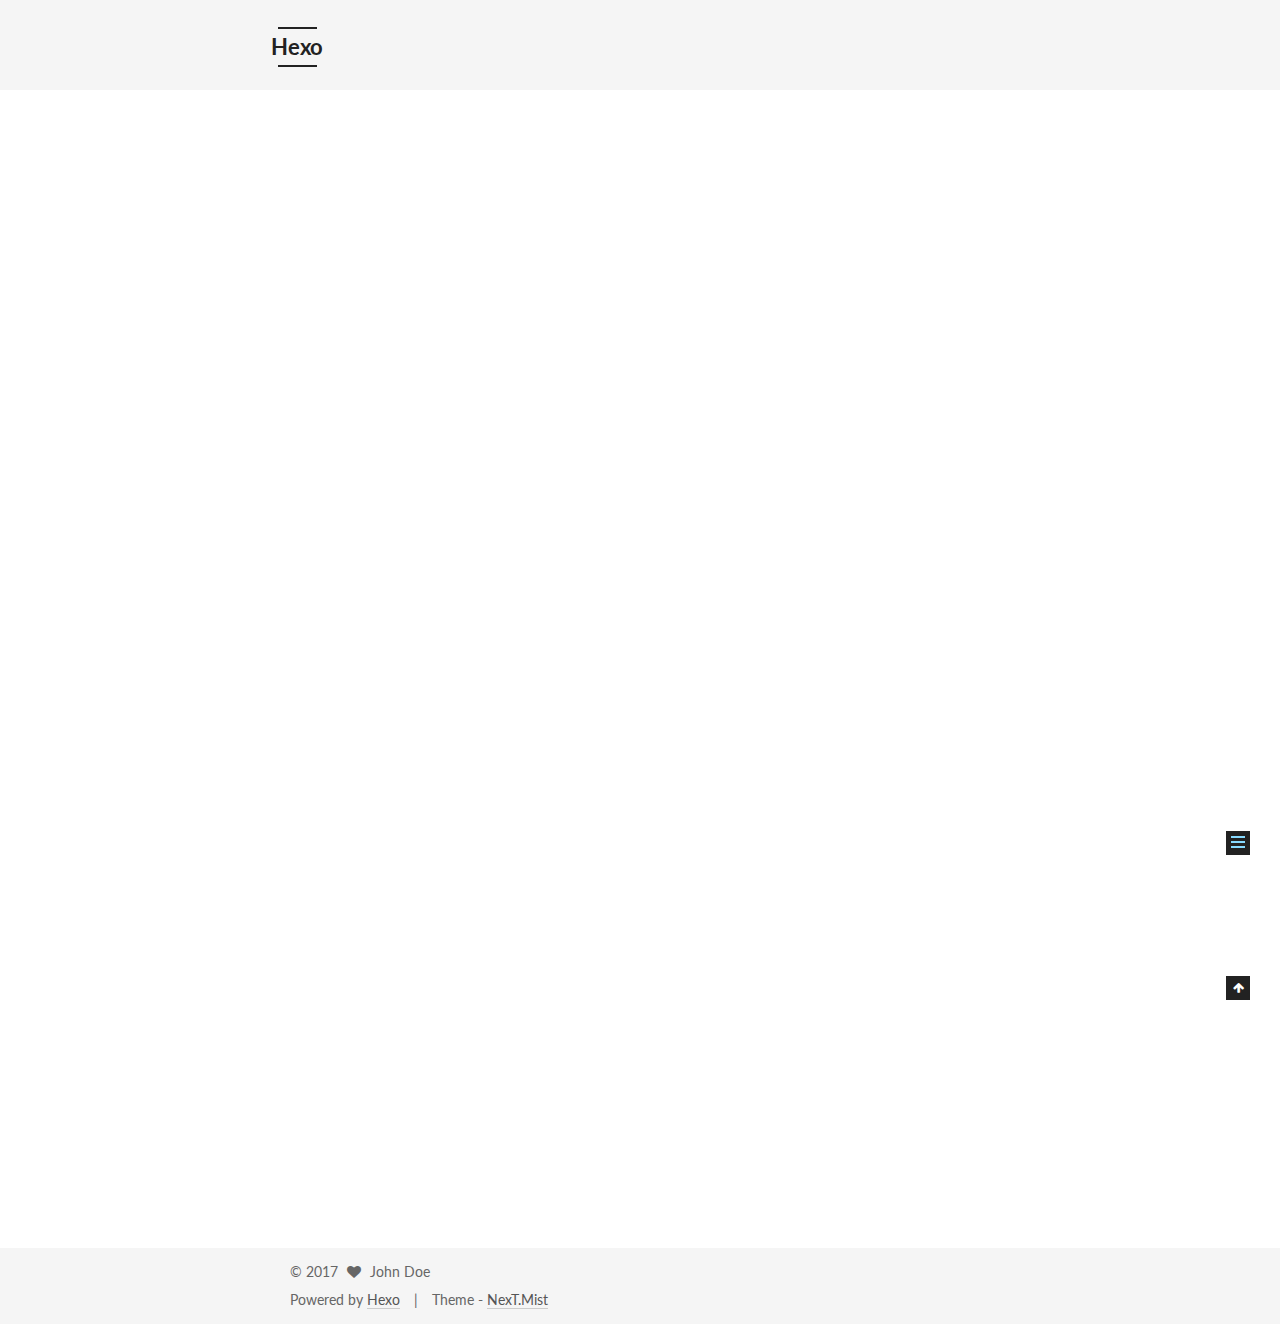
<file: 2017/05/11/hello-world/index.html>
<!doctype html>



  


<html class="theme-next mist use-motion" lang="">
<head>
  <meta charset="UTF-8"/>
<meta http-equiv="X-UA-Compatible" content="IE=edge" />
<meta name="viewport" content="width=device-width, initial-scale=1, maximum-scale=1"/>






<meta http-equiv="Cache-Control" content="no-transform" />
<meta http-equiv="Cache-Control" content="no-siteapp" />















  
  
  <link href="/lib/fancybox/source/jquery.fancybox.css?v=2.1.5" rel="stylesheet" type="text/css" />




  
  
  
  

  
    
    
  

  

  

  

  

  
    
    
    <link href="//fonts.googleapis.com/css?family=Lato:300,300italic,400,400italic,700,700italic&subset=latin,latin-ext" rel="stylesheet" type="text/css">
  






<link href="/lib/font-awesome/css/font-awesome.min.css?v=4.6.2" rel="stylesheet" type="text/css" />

<link href="/css/main.css?v=5.1.1" rel="stylesheet" type="text/css" />


  <meta name="keywords" content="Hexo, NexT" />








  <link rel="shortcut icon" type="image/x-icon" href="/favicon.ico?v=5.1.1" />






<meta name="description" content="Welcome to Hexo! This is your very first post. Check documentation for more info. If you get any problems when using Hexo, you can find the answer in troubleshooting or you can ask me on GitHub. Quick">
<meta property="og:type" content="article">
<meta property="og:title" content="Hello World">
<meta property="og:url" content="http://yoursite.com/2017/05/11/hello-world/index.html">
<meta property="og:site_name" content="Hexo">
<meta property="og:description" content="Welcome to Hexo! This is your very first post. Check documentation for more info. If you get any problems when using Hexo, you can find the answer in troubleshooting or you can ask me on GitHub. Quick">
<meta property="og:updated_time" content="2017-05-11T10:07:12.742Z">
<meta name="twitter:card" content="summary">
<meta name="twitter:title" content="Hello World">
<meta name="twitter:description" content="Welcome to Hexo! This is your very first post. Check documentation for more info. If you get any problems when using Hexo, you can find the answer in troubleshooting or you can ask me on GitHub. Quick">



<script type="text/javascript" id="hexo.configurations">
  var NexT = window.NexT || {};
  var CONFIG = {
    root: '/',
    scheme: 'Mist',
    sidebar: {"position":"left","display":"post","offset":12,"offset_float":0,"b2t":false,"scrollpercent":false},
    fancybox: true,
    motion: true,
    duoshuo: {
      userId: '0',
      author: 'Author'
    },
    algolia: {
      applicationID: '',
      apiKey: '',
      indexName: '',
      hits: {"per_page":10},
      labels: {"input_placeholder":"Search for Posts","hits_empty":"We didn't find any results for the search: ${query}","hits_stats":"${hits} results found in ${time} ms"}
    }
  };
</script>



  <link rel="canonical" href="http://yoursite.com/2017/05/11/hello-world/"/>





  <title>Hello World | Hexo</title>
</head>

<body itemscope itemtype="http://schema.org/WebPage" lang="">

  














  
  
    
  

  <div class="container sidebar-position-left page-post-detail ">
    <div class="headband"></div>

    <header id="header" class="header" itemscope itemtype="http://schema.org/WPHeader">
      <div class="header-inner"><div class="site-brand-wrapper">
  <div class="site-meta ">
    

    <div class="custom-logo-site-title">
      <a href="/"  class="brand" rel="start">
        <span class="logo-line-before"><i></i></span>
        <span class="site-title">Hexo</span>
        <span class="logo-line-after"><i></i></span>
      </a>
    </div>
      
        <p class="site-subtitle"></p>
      
  </div>

  <div class="site-nav-toggle">
    <button>
      <span class="btn-bar"></span>
      <span class="btn-bar"></span>
      <span class="btn-bar"></span>
    </button>
  </div>
</div>

<nav class="site-nav">
  

  
    <ul id="menu" class="menu">
      
        
        <li class="menu-item menu-item-home">
          <a href="/" rel="section">
            
              <i class="menu-item-icon fa fa-fw fa-home"></i> <br />
            
            Home
          </a>
        </li>
      
        
        <li class="menu-item menu-item-archives">
          <a href="/archives" rel="section">
            
              <i class="menu-item-icon fa fa-fw fa-archive"></i> <br />
            
            Archives
          </a>
        </li>
      
        
        <li class="menu-item menu-item-tags">
          <a href="/tags" rel="section">
            
              <i class="menu-item-icon fa fa-fw fa-tags"></i> <br />
            
            Tags
          </a>
        </li>
      

      
    </ul>
  

  
</nav>



 </div>
    </header>

    <main id="main" class="main">
      <div class="main-inner">
        <div class="content-wrap">
          <div id="content" class="content">
            

  <div id="posts" class="posts-expand">
    

  

  
  
  

  <article class="post post-type-normal " itemscope itemtype="http://schema.org/Article">
    <link itemprop="mainEntityOfPage" href="http://yoursite.com/2017/05/11/hello-world/">

    <span hidden itemprop="author" itemscope itemtype="http://schema.org/Person">
      <meta itemprop="name" content="John Doe">
      <meta itemprop="description" content="">
      <meta itemprop="image" content="/images/avatar.gif">
    </span>

    <span hidden itemprop="publisher" itemscope itemtype="http://schema.org/Organization">
      <meta itemprop="name" content="Hexo">
    </span>

    
      <header class="post-header">

        
        
          <h1 class="post-title" itemprop="name headline">Hello World</h1>
        

        <div class="post-meta">
          <span class="post-time">
            
              <span class="post-meta-item-icon">
                <i class="fa fa-calendar-o"></i>
              </span>
              
                <span class="post-meta-item-text">Posted on</span>
              
              <time title="Post created" itemprop="dateCreated datePublished" datetime="2017-05-11T18:07:12+08:00">
                2017-05-11
              </time>
            

            

            
          </span>

          

          
            
          

          
          

          

          

          

        </div>
      </header>
    

    <div class="post-body" itemprop="articleBody">

      
      

      
        <p>Welcome to <a href="https://hexo.io/" target="_blank" rel="external">Hexo</a>! This is your very first post. Check <a href="https://hexo.io/docs/" target="_blank" rel="external">documentation</a> for more info. If you get any problems when using Hexo, you can find the answer in <a href="https://hexo.io/docs/troubleshooting.html" target="_blank" rel="external">troubleshooting</a> or you can ask me on <a href="https://github.com/hexojs/hexo/issues" target="_blank" rel="external">GitHub</a>.</p>
<h2 id="Quick-Start"><a href="#Quick-Start" class="headerlink" title="Quick Start"></a>Quick Start</h2><h3 id="Create-a-new-post"><a href="#Create-a-new-post" class="headerlink" title="Create a new post"></a>Create a new post</h3><figure class="highlight bash"><table><tr><td class="gutter"><pre><div class="line">1</div></pre></td><td class="code"><pre><div class="line">$ hexo new <span class="string">"My New Post"</span></div></pre></td></tr></table></figure>
<p>More info: <a href="https://hexo.io/docs/writing.html" target="_blank" rel="external">Writing</a></p>
<h3 id="Run-server"><a href="#Run-server" class="headerlink" title="Run server"></a>Run server</h3><figure class="highlight bash"><table><tr><td class="gutter"><pre><div class="line">1</div></pre></td><td class="code"><pre><div class="line">$ hexo server</div></pre></td></tr></table></figure>
<p>More info: <a href="https://hexo.io/docs/server.html" target="_blank" rel="external">Server</a></p>
<h3 id="Generate-static-files"><a href="#Generate-static-files" class="headerlink" title="Generate static files"></a>Generate static files</h3><figure class="highlight bash"><table><tr><td class="gutter"><pre><div class="line">1</div></pre></td><td class="code"><pre><div class="line">$ hexo generate</div></pre></td></tr></table></figure>
<p>More info: <a href="https://hexo.io/docs/generating.html" target="_blank" rel="external">Generating</a></p>
<h3 id="Deploy-to-remote-sites"><a href="#Deploy-to-remote-sites" class="headerlink" title="Deploy to remote sites"></a>Deploy to remote sites</h3><figure class="highlight bash"><table><tr><td class="gutter"><pre><div class="line">1</div></pre></td><td class="code"><pre><div class="line">$ hexo deploy</div></pre></td></tr></table></figure>
<p>More info: <a href="https://hexo.io/docs/deployment.html" target="_blank" rel="external">Deployment</a></p>

      
    </div>

    <div>
      
        

      
    </div>

    <div>
      
        

      
    </div>

    <div>
      
        

      
    </div>

    <footer class="post-footer">
      

      
        
      

      

      
      
    </footer>
  </article>



    <div class="post-spread">
      
    </div>
  </div>


          </div>
          


          
  <div class="comments" id="comments">
    
  </div>


        </div>
        
          
  
  <div class="sidebar-toggle">
    <div class="sidebar-toggle-line-wrap">
      <span class="sidebar-toggle-line sidebar-toggle-line-first"></span>
      <span class="sidebar-toggle-line sidebar-toggle-line-middle"></span>
      <span class="sidebar-toggle-line sidebar-toggle-line-last"></span>
    </div>
  </div>

  <aside id="sidebar" class="sidebar">
    <div class="sidebar-inner">

      

      
        <ul class="sidebar-nav motion-element">
          <li class="sidebar-nav-toc sidebar-nav-active" data-target="post-toc-wrap" >
            Table of Contents
          </li>
          <li class="sidebar-nav-overview" data-target="site-overview">
            Overview
          </li>
        </ul>
      

      <section class="site-overview sidebar-panel">
        <div class="site-author motion-element" itemprop="author" itemscope itemtype="http://schema.org/Person">
          <img class="site-author-image" itemprop="image"
               src="/images/avatar.gif"
               alt="John Doe" />
          <p class="site-author-name" itemprop="name">John Doe</p>
           
              <p class="site-description motion-element" itemprop="description"></p>
          
        </div>
        <nav class="site-state motion-element">

          
            <div class="site-state-item site-state-posts">
              <a href="/archives">
                <span class="site-state-item-count">1</span>
                <span class="site-state-item-name">posts</span>
              </a>
            </div>
          

          

          

        </nav>

        

        <div class="links-of-author motion-element">
          
        </div>

        
        

        
        

        


      </section>

      
      <!--noindex-->
        <section class="post-toc-wrap motion-element sidebar-panel sidebar-panel-active">
          <div class="post-toc">

            
              
            

            
              <div class="post-toc-content"><ol class="nav"><li class="nav-item nav-level-2"><a class="nav-link" href="#Quick-Start"><span class="nav-number">1.</span> <span class="nav-text">Quick Start</span></a><ol class="nav-child"><li class="nav-item nav-level-3"><a class="nav-link" href="#Create-a-new-post"><span class="nav-number">1.1.</span> <span class="nav-text">Create a new post</span></a></li><li class="nav-item nav-level-3"><a class="nav-link" href="#Run-server"><span class="nav-number">1.2.</span> <span class="nav-text">Run server</span></a></li><li class="nav-item nav-level-3"><a class="nav-link" href="#Generate-static-files"><span class="nav-number">1.3.</span> <span class="nav-text">Generate static files</span></a></li><li class="nav-item nav-level-3"><a class="nav-link" href="#Deploy-to-remote-sites"><span class="nav-number">1.4.</span> <span class="nav-text">Deploy to remote sites</span></a></li></ol></li></ol></div>
            

          </div>
        </section>
      <!--/noindex-->
      

      

    </div>
  </aside>


        
      </div>
    </main>

    <footer id="footer" class="footer">
      <div class="footer-inner">
        <div class="copyright" >
  
  &copy; 
  <span itemprop="copyrightYear">2017</span>
  <span class="with-love">
    <i class="fa fa-heart"></i>
  </span>
  <span class="author" itemprop="copyrightHolder">John Doe</span>
</div>


<div class="powered-by">
  Powered by <a class="theme-link" href="https://hexo.io">Hexo</a>
</div>

<div class="theme-info">
  Theme -
  <a class="theme-link" href="https://github.com/iissnan/hexo-theme-next">
    NexT.Mist
  </a>
</div>


        

        
      </div>
    </footer>

    
      <div class="back-to-top">
        <i class="fa fa-arrow-up"></i>
        
      </div>
    

  </div>

  

<script type="text/javascript">
  if (Object.prototype.toString.call(window.Promise) !== '[object Function]') {
    window.Promise = null;
  }
</script>









  












  
  <script type="text/javascript" src="/lib/jquery/index.js?v=2.1.3"></script>

  
  <script type="text/javascript" src="/lib/fastclick/lib/fastclick.min.js?v=1.0.6"></script>

  
  <script type="text/javascript" src="/lib/jquery_lazyload/jquery.lazyload.js?v=1.9.7"></script>

  
  <script type="text/javascript" src="/lib/velocity/velocity.min.js?v=1.2.1"></script>

  
  <script type="text/javascript" src="/lib/velocity/velocity.ui.min.js?v=1.2.1"></script>

  
  <script type="text/javascript" src="/lib/fancybox/source/jquery.fancybox.pack.js?v=2.1.5"></script>


  


  <script type="text/javascript" src="/js/src/utils.js?v=5.1.1"></script>

  <script type="text/javascript" src="/js/src/motion.js?v=5.1.1"></script>



  
  

  
  <script type="text/javascript" src="/js/src/scrollspy.js?v=5.1.1"></script>
<script type="text/javascript" src="/js/src/post-details.js?v=5.1.1"></script>



  


  <script type="text/javascript" src="/js/src/bootstrap.js?v=5.1.1"></script>



  


  




	





  





  





  






  





  

  

  

  

  

</body>
</html>
</file>
<file: css/main.css>
/* normalize.css v3.0.2 | MIT License | git.io/normalize */
html {
  font-family: sans-serif; /* 1 */
  -ms-text-size-adjust: 100%; /* 2 */
  -webkit-text-size-adjust: 100%; /* 2 */
}
body {
  margin: 0;
}
article,
aside,
details,
figcaption,
figure,
footer,
header,
hgroup,
main,
menu,
nav,
section,
summary {
  display: block;
}
audio,
canvas,
progress,
video {
  display: inline-block; /* 1 */
  vertical-align: baseline; /* 2 */
}
audio:not([controls]) {
  display: none;
  height: 0;
}
[hidden],
template {
  display: none;
}
a {
  background-color: transparent;
}
a:active,
a:hover {
  outline: 0;
}
abbr[title] {
  border-bottom: 1px dotted;
}
b,
strong {
  font-weight: bold;
}
dfn {
  font-style: italic;
}
h1 {
  font-size: 2em;
  margin: 0.67em 0;
}
mark {
  background: #ff0;
  color: #000;
}
small {
  font-size: 80%;
}
sub,
sup {
  font-size: 75%;
  line-height: 0;
  position: relative;
  vertical-align: baseline;
}
sup {
  top: -0.5em;
}
sub {
  bottom: -0.25em;
}
img {
  border: 0;
}
svg:not(:root) {
  overflow: hidden;
}
figure {
  margin: 1em 40px;
}
hr {
  -moz-box-sizing: content-box;
  box-sizing: content-box;
  height: 0;
}
pre {
  overflow: auto;
}
code,
kbd,
pre,
samp {
  font-family: monospace, monospace;
  font-size: 1em;
}
button,
input,
optgroup,
select,
textarea {
  color: inherit; /* 1 */
  font: inherit; /* 2 */
  margin: 0; /* 3 */
}
button {
  overflow: visible;
}
button,
select {
  text-transform: none;
}
button,
html input[type="button"],
input[type="reset"],
input[type="submit"] {
  -webkit-appearance: button; /* 2 */
  cursor: pointer; /* 3 */
}
button[disabled],
html input[disabled] {
  cursor: default;
}
button::-moz-focus-inner,
input::-moz-focus-inner {
  border: 0;
  padding: 0;
}
input {
  line-height: normal;
}
input[type="checkbox"],
input[type="radio"] {
  box-sizing: border-box; /* 1 */
  padding: 0; /* 2 */
}
input[type="number"]::-webkit-inner-spin-button,
input[type="number"]::-webkit-outer-spin-button {
  height: auto;
}
input[type="search"] {
  -webkit-appearance: textfield; /* 1 */
  -moz-box-sizing: content-box;
  -webkit-box-sizing: content-box; /* 2 */
  box-sizing: content-box;
}
input[type="search"]::-webkit-search-cancel-button,
input[type="search"]::-webkit-search-decoration {
  -webkit-appearance: none;
}
fieldset {
  border: 1px solid #c0c0c0;
  margin: 0 2px;
  padding: 0.35em 0.625em 0.75em;
}
legend {
  border: 0; /* 1 */
  padding: 0; /* 2 */
}
textarea {
  overflow: auto;
}
optgroup {
  font-weight: bold;
}
table {
  border-collapse: collapse;
  border-spacing: 0;
}
td,
th {
  padding: 0;
}
::selection {
  background: #262a30;
  color: #fff;
}
body {
  position: relative;
  font-family: 'Lato', "PingFang SC", "Microsoft YaHei", sans-serif;
  font-size: 14px;
  line-height: 2;
  color: #555;
  background: #fff;
}
@media (max-width: 767px) {
  body {
    padding-right: 0 !important;
  }
}
@media (min-width: 768px) and (max-width: 991px) {
  body {
    padding-right: 0 !important;
  }
}
@media (min-width: 1600px) {
  body {
    font-size: 16px;
  }
}
h1,
h2,
h3,
h4,
h5,
h6 {
  margin: 0;
  padding: 0;
  font-weight: bold;
  line-height: 1.5;
  font-family: 'Lato', "PingFang SC", "Microsoft YaHei", sans-serif;
}
h2,
h3,
h4,
h5,
h6 {
  margin: 20px 0 15px;
}
h1 {
  font-size: 24px;
}
@media (max-width: 767px) {
  h1 {
    font-size: 20px;
  }
}
h2 {
  font-size: 22px;
}
@media (max-width: 767px) {
  h2 {
    font-size: 18px;
  }
}
h3 {
  font-size: 20px;
}
@media (max-width: 767px) {
  h3 {
    font-size: 16px;
  }
}
h4 {
  font-size: 18px;
}
@media (max-width: 767px) {
  h4 {
    font-size: 14px;
  }
}
h5 {
  font-size: 16px;
}
@media (max-width: 767px) {
  h5 {
    font-size: 12px;
  }
}
h6 {
  font-size: 14px;
}
@media (max-width: 767px) {
  h6 {
    font-size: 10px;
  }
}
p {
  margin: 0 0 25px 0;
}
a {
  color: #555;
  text-decoration: none;
  border-bottom: 1px solid #999;
  word-wrap: break-word;
}
a:hover {
  color: #222;
  border-bottom-color: #222;
}
blockquote {
  margin: 0;
  padding: 0;
}
img {
  display: block;
  margin: auto;
  max-width: 100%;
  height: auto;
}
hr {
  margin: 40px 0;
  height: 3px;
  border: none;
  background-color: #ddd;
  background-image: repeating-linear-gradient(-45deg, #fff, #fff 4px, transparent 4px, transparent 8px);
}
blockquote {
  padding: 0 15px;
  color: #666;
  border-left: 4px solid #ddd;
}
blockquote cite::before {
  content: "-";
  padding: 0 5px;
}
dt {
  font-weight: 700;
}
dd {
  margin: 0;
  padding: 0;
}
.text-left {
  text-align: left;
}
.text-center {
  text-align: center;
}
.text-right {
  text-align: right;
}
.text-justify {
  text-align: justify;
}
.text-nowrap {
  white-space: nowrap;
}
.text-lowercase {
  text-transform: lowercase;
}
.text-uppercase {
  text-transform: uppercase;
}
.text-capitalize {
  text-transform: capitalize;
}
.center-block {
  display: block;
  margin-left: auto;
  margin-right: auto;
}
.clearfix:before,
.clearfix:after {
  content: " ";
  display: table;
}
.clearfix:after {
  clear: both;
}
.pullquote {
  width: 45%;
}
.pullquote.left {
  float: left;
  margin-left: 5px;
  margin-right: 10px;
}
.pullquote.right {
  float: right;
  margin-left: 10px;
  margin-right: 5px;
}
.affix.affix.affix {
  position: fixed;
}
.translation {
  margin-top: -20px;
  font-size: 14px;
  color: #999;
}
.scrollbar-measure {
  width: 100px;
  height: 100px;
  overflow: scroll;
  position: absolute;
  top: -9999px;
}
.use-motion .motion-element {
  opacity: 0;
}
table {
  margin: 20px 0;
  width: 100%;
  border-collapse: collapse;
  border-spacing: 0;
  border: 1px solid #ddd;
  font-size: 14px;
  table-layout: fixed;
  word-wrap: break-all;
}
table>tbody>tr:nth-of-type(odd) {
  background-color: #f9f9f9;
}
table>tbody>tr:hover {
  background-color: #f5f5f5;
}
caption,
th,
td {
  padding: 8px;
  text-align: left;
  vertical-align: middle;
  font-weight: normal;
}
th,
td {
  border-bottom: 3px solid #ddd;
  border-right: 1px solid #eee;
}
th {
  padding-bottom: 10px;
  font-weight: 700;
}
td {
  border-bottom-width: 1px;
}
html,
body {
  height: 100%;
}
.container {
  position: relative;
  min-height: 100%;
}
.header-inner {
  margin: 0 auto;
  padding: 100px 0 70px;
  width: 700px;
}
@media (min-width: 1600px) {
  .container .header-inner {
    width: 900px;
  }
}
.main {
  padding-bottom: 150px;
}
.main-inner {
  margin: 0 auto;
  width: 700px;
}
@media (min-width: 1600px) {
  .container .main-inner {
    width: 900px;
  }
}
.footer {
  position: absolute;
  left: 0;
  bottom: 0;
  width: 100%;
  min-height: 50px;
}
.footer-inner {
  box-sizing: border-box;
  margin: 20px auto;
  width: 700px;
}
@media (min-width: 1600px) {
  .container .footer-inner {
    width: 900px;
  }
}
pre,
.highlight {
  overflow: auto;
  margin: 20px 0;
  padding: 0;
  font-size: 13px;
  color: #4d4d4c;
  background: #f7f7f7;
  line-height: 1.6;
}
pre,
code {
  font-family: consolas, Menlo, "PingFang SC", "Microsoft YaHei", monospace;
}
code {
  padding: 2px 4px;
  word-wrap: break-word;
  color: #555;
  background: #eee;
  border-radius: 3px;
  font-size: 13px;
}
pre code {
  padding: 0;
  color: #4d4d4c;
  background: none;
  text-shadow: none;
}
.highlight {
  border-radius: 1px;
}
.highlight pre {
  border: none;
  margin: 0;
  padding: 10px 0;
}
.highlight table {
  margin: 0;
  width: auto;
  border: none;
}
.highlight td {
  border: none;
  padding: 0;
}
.highlight figcaption {
  font-size: 1em;
  color: #4d4d4c;
  line-height: 1em;
  margin-bottom: 1em;
}
.highlight figcaption:before,
.highlight figcaption:after {
  content: " ";
  display: table;
}
.highlight figcaption:after {
  clear: both;
}
.highlight figcaption a {
  float: right;
  color: #4d4d4c;
}
.highlight figcaption a:hover {
  border-bottom-color: #4d4d4c;
}
.highlight .gutter pre {
  padding-left: 10px;
  padding-right: 10px;
  color: #869194;
  text-align: right;
  background-color: #eff2f3;
}
.highlight .code pre {
  width: 100%;
  padding-left: 10px;
  padding-right: 10px;
  background-color: #f7f7f7;
}
.highlight .line {
  height: 20px;
}
.gutter {
  -webkit-user-select: none;
  -moz-user-select: none;
  -ms-user-select: none;
  user-select: none;
}
.gist table {
  width: auto;
}
.gist table td {
  border: none;
}
pre .deletion {
  background: #fdd;
}
pre .addition {
  background: #dfd;
}
pre .meta {
  color: #8959a8;
}
pre .comment {
  color: #8e908c;
}
pre .variable,
pre .attribute,
pre .tag,
pre .regexp,
pre .ruby .constant,
pre .xml .tag .title,
pre .xml .pi,
pre .xml .doctype,
pre .html .doctype,
pre .css .id,
pre .css .class,
pre .css .pseudo {
  color: #c82829;
}
pre .number,
pre .preprocessor,
pre .built_in,
pre .literal,
pre .params,
pre .constant,
pre .command {
  color: #f5871f;
}
pre .ruby .class .title,
pre .css .rules .attribute,
pre .string,
pre .value,
pre .inheritance,
pre .header,
pre .ruby .symbol,
pre .xml .cdata,
pre .special,
pre .number,
pre .formula {
  color: #718c00;
}
pre .title,
pre .css .hexcolor {
  color: #3e999f;
}
pre .function,
pre .python .decorator,
pre .python .title,
pre .ruby .function .title,
pre .ruby .title .keyword,
pre .perl .sub,
pre .javascript .title,
pre .coffeescript .title {
  color: #4271ae;
}
pre .keyword,
pre .javascript .function {
  color: #8959a8;
}
.full-image.full-image.full-image {
  border: none;
  max-width: 100%;
  width: auto;
  margin: 20px auto;
}
@media (min-width: 992px) {
  .full-image.full-image.full-image {
    max-width: none;
    width: 110%;
    margin: 25px -5%;
  }
}
.blockquote-center,
.page-home .post-type-quote blockquote,
.page-post-detail .post-type-quote blockquote {
  position: relative;
  margin: 40px 0;
  padding: 0;
  border-left: none;
  text-align: center;
}
.blockquote-center::before,
.page-home .post-type-quote blockquote::before,
.page-post-detail .post-type-quote blockquote::before,
.blockquote-center::after,
.page-home .post-type-quote blockquote::after,
.page-post-detail .post-type-quote blockquote::after {
  position: absolute;
  content: ' ';
  display: block;
  width: 100%;
  height: 24px;
  opacity: 0.2;
  background-repeat: no-repeat;
  background-position: 0 -6px;
  background-size: 22px 22px;
}
.blockquote-center::before,
.page-home .post-type-quote blockquote::before,
.page-post-detail .post-type-quote blockquote::before {
  top: -20px;
  background-image: url("../images/quote-l.svg");
  border-top: 1px solid #ccc;
}
.blockquote-center::after,
.page-home .post-type-quote blockquote::after,
.page-post-detail .post-type-quote blockquote::after {
  bottom: -20px;
  background-image: url("../images/quote-r.svg");
  border-bottom: 1px solid #ccc;
  background-position: 100% 8px;
}
.blockquote-center p,
.page-home .post-type-quote blockquote p,
.page-post-detail .post-type-quote blockquote p,
.blockquote-center div,
.page-home .post-type-quote blockquote div,
.page-post-detail .post-type-quote blockquote div {
  text-align: center;
}
.post .post-body .group-picture img {
  box-sizing: border-box;
  padding: 0 3px;
  border: none;
}
.post .group-picture-row {
  overflow: hidden;
  margin-top: 6px;
}
.post .group-picture-row:first-child {
  margin-top: 0;
}
.post .group-picture-column {
  float: left;
}
.page-post-detail .post-body .group-picture-column {
  float: none;
  margin-top: 10px;
  width: auto !important;
}
.page-post-detail .post-body .group-picture-column img {
  margin: 0 auto;
}
.page-archive .group-picture-container {
  overflow: hidden;
}
.page-archive .group-picture-row {
  float: left;
}
.page-archive .group-picture-row:first-child {
  margin-top: 6px;
}
.page-archive .group-picture-column {
  max-width: 150px;
  max-height: 150px;
}
.note {
  padding: 20px;
  margin: 20px 0;
  border: 1px solid #eee;
  border-left-width: 5px;
  border-radius: 3px;
}
.note h2,
.note h3,
.note h4,
.note h5,
.note h6 {
  margin-top: 0;
  margin-bottom: 5px;
}
.note p:last-child {
  margin-bottom: 0;
}
.note code {
  border-radius: 3px;
}
.note+.note {
  margin-top: -5px;
}
.default {
  border-left-color: #777;
}
.default h2,
.default h3,
.default h4,
.default h5,
.default h6 {
  color: #777;
}
.primary {
  border-left-color: #428bca;
}
.primary h2,
.primary h3,
.primary h4,
.primary h5,
.primary h6 {
  color: #428bca;
}
.success {
  border-left-color: #5cb85c;
}
.success h2,
.success h3,
.success h4,
.success h5,
.success h6 {
  color: #5cb85c;
}
.danger {
  border-left-color: #d9534f;
}
.danger h2,
.danger h3,
.danger h4,
.danger h5,
.danger h6 {
  color: #d9534f;
}
.warning {
  border-left-color: #f0ad4e;
}
.warning h2,
.warning h3,
.warning h4,
.warning h5,
.warning h6 {
  color: #f0ad4e;
}
.info {
  border-left-color: #5bc0de;
}
.info h2,
.info h3,
.info h4,
.info h5,
.info h6 {
  color: #5bc0de;
}
.btn {
  display: inline-block;
  padding: 0 20px;
  font-size: 14px;
  color: #fff;
  background: #222;
  border: 2px solid #222;
  text-decoration: none;
  border-radius: 0;
  transition-property: background-color;
  transition-duration: 0.2s;
  transition-timing-function: ease-in-out;
  transition-delay: 0s;
}
.btn:hover,
.post-button .btn:hover {
  border-color: #222;
  color: #222;
  background: #fff;
}
.btn-bar {
  display: block;
  width: 22px;
  height: 2px;
  background: #555;
  border-radius: 1px;
}
.btn-bar+.btn-bar {
  margin-top: 4px;
}
.pagination {
  margin: 120px 0 40px;
  text-align: center;
  border-top: 1px solid #eee;
}
.page-number-basic,
.pagination .prev,
.pagination .next,
.pagination .page-number,
.pagination .space {
  display: inline-block;
  position: relative;
  top: -1px;
  margin: 0 10px;
  padding: 0 10px;
  line-height: 30px;
}
@media (max-width: 767px) {
  .page-number-basic,
  .pagination .prev,
  .pagination .next,
  .pagination .page-number,
  .pagination .space {
    margin: 0 5px;
  }
}
.pagination .prev,
.pagination .next,
.pagination .page-number {
  border-bottom: 0;
  border-top: 1px solid #eee;
  transition-property: border-color;
  transition-duration: 0.2s;
  transition-timing-function: ease-in-out;
  transition-delay: 0s;
}
.pagination .prev:hover,
.pagination .next:hover,
.pagination .page-number:hover {
  border-top-color: #222;
}
.pagination .space {
  padding: 0;
  margin: 0;
}
.pagination .prev {
  margin-left: 0;
}
.pagination .next {
  margin-right: 0;
}
.pagination .page-number.current {
  color: #fff;
  background: #ccc;
  border-top-color: #ccc;
}
@media (max-width: 767px) {
  .pagination {
    border-top: none;
  }
  .pagination .prev,
  .pagination .next,
  .pagination .page-number {
    margin-bottom: 10px;
    border-top: 0;
    border-bottom: 1px solid #eee;
  }
  .pagination .prev:hover,
  .pagination .next:hover,
  .pagination .page-number:hover {
    border-bottom-color: #222;
  }
}
.comments {
  margin: 60px 20px 0;
}
.tag-cloud {
  text-align: center;
}
.tag-cloud a {
  display: inline-block;
  margin: 10px;
}
.back-to-top {
  box-sizing: border-box;
  position: fixed;
  bottom: -100px;
  right: 30px;
  z-index: 1050;
  padding: 0 6px;
  width: 24px;
  background: #222;
  font-size: 12px;
  opacity: 1;
  color: #fff;
  cursor: pointer;
  text-align: center;
  -webkit-transform: translateZ(0);
  transition-property: bottom;
  transition-duration: 0.2s;
  transition-timing-function: ease-in-out;
  transition-delay: 0s;
}
@media (max-width: 767px) {
  .back-to-top {
    display: none;
  }
}
@media (min-width: 768px) and (max-width: 991px) {
  .back-to-top {
    display: none;
  }
}
.back-to-top.back-to-top-on {
  bottom: 19px;
}
.header {
  background: transparent;
}
.header-inner {
  position: relative;
}
.headband {
  height: 3px;
  background: #222;
}
.site-meta {
  margin: 0;
  text-align: left;
}
@media (max-width: 767px) {
  .site-meta {
    text-align: center;
  }
}
.brand {
  position: relative;
  display: inline-block;
  padding: 0 40px;
  color: #222;
  background: #222;
  border-bottom: none;
}
.brand:hover {
  color: #222;
}
.logo {
  display: inline-block;
  margin-right: 5px;
  line-height: 36px;
  vertical-align: top;
}
.site-title {
  display: inline-block;
  vertical-align: top;
  line-height: 36px;
  font-size: 20px;
  font-weight: normal;
  font-family: 'Lato', "PingFang SC", "Microsoft YaHei", sans-serif;
}
.site-subtitle {
  margin-top: 10px;
  font-size: 13px;
  color: #999;
}
.use-motion .brand {
  opacity: 0;
}
.use-motion .logo,
.use-motion .site-title,
.use-motion .site-subtitle {
  opacity: 0;
  position: relative;
  top: -10px;
}
.site-nav-toggle {
  display: none;
  position: absolute;
  top: 10px;
  left: 10px;
}
@media (max-width: 767px) {
  .site-nav-toggle {
    display: block;
  }
}
.site-nav-toggle button {
  margin-top: 2px;
  padding: 9px 10px;
  background: transparent;
  border: none;
}
@media (max-width: 767px) {
  .site-nav {
    display: none;
    margin: 0 -10px;
    padding: 0 10px;
    clear: both;
    border-top: 1px solid #ddd;
  }
}
@media (min-width: 768px) and (max-width: 991px) {
  .site-nav {
    display: block !important;
  }
}
@media (min-width: 992px) {
  .site-nav {
    display: block !important;
  }
}
.menu {
  margin-top: 20px;
  padding-left: 0;
  text-align: center;
}
.menu .menu-item {
  display: inline-block;
  margin: 0 10px;
  list-style: none;
}
@media screen and (max-width: 767px) {
  .menu .menu-item {
    margin-top: 10px;
  }
}
.menu .menu-item a {
  display: block;
  font-size: 13px;
  line-height: inherit;
  border-bottom: 1px solid transparent;
  transition-property: border-color;
  transition-duration: 0.2s;
  transition-timing-function: ease-in-out;
  transition-delay: 0s;
}
.menu .menu-item a:hover {
  border-bottom-color: #222;
}
.menu .menu-item .fa {
  margin-right: 5px;
}
.use-motion .menu-item {
  opacity: 0;
}
.post-body {
  font-family: 'Lato', "PingFang SC", "Microsoft YaHei", sans-serif;
}
@media (max-width: 767px) {
  .post-body {
    word-break: break-word;
  }
}
.post-body .fancybox img {
  display: block !important;
  margin: 0 auto;
  cursor: pointer;
  cursor: zoom-in;
  cursor: -webkit-zoom-in;
}
.post-body .image-caption,
.post-body .figure .caption {
  margin: 10px auto 15px;
  text-align: center;
  font-size: 14px;
  color: #999;
  font-weight: bold;
  line-height: 1;
}
.post-sticky-flag {
  display: inline-block;
  font-size: 16px;
  -ms-transform: rotate(30deg);
  -webkit-transform: rotate(30deg);
  -moz-transform: rotate(30deg);
  -ms-transform: rotate(30deg);
  -o-transform: rotate(30deg);
  transform: rotate(30deg);
}
.posts-expand {
  padding-top: 40px;
}
@media (max-width: 767px) {
  .posts-expand {
    margin: 0 20px;
  }
  .post-body pre {
    padding: 10px;
  }
  .post-body pre .gutter pre {
    padding-right: 10px;
  }
  .post-body .highlight {
    margin-left: 0px;
    margin-right: 0px;
    padding: 0;
  }
  .post-body .highlight .gutter pre {
    padding-right: 10px;
  }
}
@media (min-width: 992px) {
  .posts-expand .post-body {
    text-align: justify;
  }
}
.posts-expand .post-body h2,
.posts-expand .post-body h3,
.posts-expand .post-body h4,
.posts-expand .post-body h5,
.posts-expand .post-body h6 {
  padding-top: 10px;
}
.posts-expand .post-body h2 .header-anchor,
.posts-expand .post-body h3 .header-anchor,
.posts-expand .post-body h4 .header-anchor,
.posts-expand .post-body h5 .header-anchor,
.posts-expand .post-body h6 .header-anchor {
  float: right;
  margin-left: 10px;
  color: #ccc;
  border-bottom-style: none;
  visibility: hidden;
}
.posts-expand .post-body h2 .header-anchor:hover,
.posts-expand .post-body h3 .header-anchor:hover,
.posts-expand .post-body h4 .header-anchor:hover,
.posts-expand .post-body h5 .header-anchor:hover,
.posts-expand .post-body h6 .header-anchor:hover {
  color: inherit;
}
.posts-expand .post-body h2:hover .header-anchor,
.posts-expand .post-body h3:hover .header-anchor,
.posts-expand .post-body h4:hover .header-anchor,
.posts-expand .post-body h5:hover .header-anchor,
.posts-expand .post-body h6:hover .header-anchor {
  visibility: visible;
}
.posts-expand .post-body ul li {
  list-style: circle;
}
.posts-expand .post-body img {
  box-sizing: border-box;
  margin: auto;
  padding: 3px;
  border: 1px solid #ddd;
}
.posts-expand .fancybox img {
  margin: 0 auto;
}
@media (max-width: 767px) {
  .posts-collapse {
    margin: 0 20px;
  }
  .posts-collapse .post-title,
  .posts-collapse .post-meta {
    display: block;
    width: auto;
    text-align: left;
  }
}
.posts-collapse {
  position: relative;
  z-index: 1010;
  margin-left: 0;
}
.posts-collapse::after {
  content: " ";
  position: absolute;
  top: 20px;
  left: 0;
  margin-left: -2px;
  width: 4px;
  height: 100%;
  background: #f5f5f5;
  z-index: -1;
}
@media (max-width: 767px) {
  .posts-collapse {
    margin: 0 20px;
  }
}
.posts-collapse .collection-title {
  position: relative;
  margin: 60px 0;
}
.posts-collapse .collection-title h2 {
  margin-left: 20px;
}
.posts-collapse .collection-title small {
  color: #bbb;
  margin-left: 5px;
}
.posts-collapse .collection-title::before {
  content: " ";
  position: absolute;
  left: 0;
  top: 50%;
  margin-left: -4px;
  margin-top: -4px;
  width: 8px;
  height: 8px;
  background: #bbb;
  border-radius: 50%;
}
.posts-collapse .post {
  margin: 30px 0;
}
.posts-collapse .post-header {
  position: relative;
  transition-duration: 0.2s;
  transition-timing-function: ease-in-out;
  transition-delay: 0s;
  transition-property: border;
  border-bottom: 1px dashed #ccc;
}
.posts-collapse .post-header::before {
  content: " ";
  position: absolute;
  left: 0;
  top: 12px;
  width: 6px;
  height: 6px;
  margin-left: -4px;
  background: #bbb;
  border-radius: 50%;
  border: 1px solid #fff;
  transition-duration: 0.2s;
  transition-timing-function: ease-in-out;
  transition-delay: 0s;
  transition-property: background;
}
.posts-collapse .post-header:hover {
  border-bottom-color: #666;
}
.posts-collapse .post-header:hover::before {
  background: #222;
}
.posts-collapse .post-meta {
  position: absolute;
  font-size: 12px;
  left: 20px;
  top: 5px;
}
.posts-collapse .post-comments-count {
  display: none;
}
.posts-collapse .post-title {
  margin-left: 60px;
  font-size: 16px;
  font-weight: normal;
  line-height: inherit;
}
.posts-collapse .post-title::after {
  margin-left: 3px;
  opacity: 0.6;
}
.posts-collapse .post-title a {
  color: #666;
  border-bottom: none;
}
.page-home .post-type-quote .post-header,
.page-post-detail .post-type-quote .post-header,
.page-home .post-type-quote .post-tags,
.page-post-detail .post-type-quote .post-tags {
  display: none;
}
.posts-expand .post-title {
  font-size: 26px;
  text-align: center;
  word-break: break-word;
  font-weight: 400;
}
@media (max-width: 767px) {
  .posts-expand .post-title {
    font-size: 22px;
  }
}
.posts-expand .post-title-link {
  display: inline-block;
  position: relative;
  color: #555;
  border-bottom: none;
  line-height: 1.2;
  vertical-align: top;
}
.posts-expand .post-title-link::before {
  content: "";
  position: absolute;
  width: 100%;
  height: 2px;
  bottom: 0;
  left: 0;
  background-color: #000;
  visibility: hidden;
  -webkit-transform: scaleX(0);
  -moz-transform: scaleX(0);
  -ms-transform: scaleX(0);
  -o-transform: scaleX(0);
  transform: scaleX(0);
  transition-duration: 0.2s;
  transition-timing-function: ease-in-out;
  transition-delay: 0s;
}
.posts-expand .post-title-link:hover::before {
  visibility: visible;
  -webkit-transform: scaleX(1);
  -moz-transform: scaleX(1);
  -ms-transform: scaleX(1);
  -o-transform: scaleX(1);
  transform: scaleX(1);
}
.posts-expand .post-title-link .fa {
  font-size: 16px;
}
.posts-expand .post-meta {
  margin: 3px 0 60px 0;
  color: #999;
  font-family: 'Lato', "PingFang SC", "Microsoft YaHei", sans-serif;
  font-size: 12px;
  text-align: center;
}
.posts-expand .post-meta .post-category-list {
  display: inline-block;
  margin: 0;
  padding: 3px;
}
.posts-expand .post-meta .post-category-list-link {
  color: #999;
}
.posts-expand .post-meta .post-description {
  font-size: 14px;
  margin-top: 2px;
}
.post-wordcount {
  display: inline-block;
}
.post-meta-divider {
  margin: 0 0.5em;
}
.post-meta-item-icon {
  margin-right: 3px;
}
@media (min-width: 768px) and (max-width: 991px) {
  .post-meta-item-icon {
    display: inline-block;
  }
}
@media (max-width: 767px) {
  .post-meta-item-icon {
    display: inline-block;
  }
}
@media (min-width: 768px) and (max-width: 991px) {
  .post-meta-item-text {
    display: none;
  }
}
@media (max-width: 767px) {
  .post-meta-item-text {
    display: none;
  }
}
@media (max-width: 767px) {
  .posts-expand .post-comments-count {
    display: none;
  }
}
.social-like {
  font-size: 14px;
  height: 20px;
  text-align: center;
  border-top: 1px solid #eee;
  padding-top: 9px;
  margin-top: 45px;
  display: flex;
  justify-content: center;
}
.vk_like {
  width: 85px;
  height: 21px;
  padding-top: 7px;
  align-self: center;
}
.fb_like {
  height: 30px;
  align-self: center;
}
.post-button {
  margin-top: 50px;
}
.post-button .btn {
  color: #555;
  font-size: 14px;
  background: transparent;
  border-radius: 0;
  line-height: 2;
  margin: 0 4px 8px 4px;
}
.post-button .fa-fw {
  width: 1.285714285714286em;
  text-align: left;
}
.posts-expand .post-tags {
  margin-top: 40px;
  text-align: center;
}
.posts-expand .post-tags a {
  display: inline-block;
  margin-right: 10px;
  font-size: 13px;
}
.post-nav {
  display: table;
  margin-top: 15px;
  width: 100%;
  border-top: 1px solid #eee;
}
.post-nav-divider {
  display: table-cell;
  width: 10%;
}
.post-nav-item {
  display: table-cell;
  padding: 10px 0 0 0;
  width: 45%;
  vertical-align: top;
}
.post-nav-item a {
  position: relative;
  display: block;
  line-height: 25px;
  font-size: 14px;
  color: #555;
  border-bottom: none;
}
.post-nav-item a:hover {
  color: #222;
  border-bottom: none;
}
.post-nav-item a:active {
  top: 2px;
}
.post-nav-item .fa {
  position: absolute;
  top: 8px;
  left: 0;
  font-size: 12px;
}
.post-nav-next a {
  padding-left: 15px;
}
.post-nav-prev {
  text-align: right;
}
.post-nav-prev a {
  padding-right: 15px;
}
.post-nav-prev .fa {
  right: 0;
  left: auto;
}
.posts-expand .post-eof {
  display: block;
  margin: 80px auto 60px;
  width: 8%;
  height: 1px;
  background: #ccc;
  text-align: center;
}
.post:last-child .post-eof.post-eof.post-eof {
  display: none;
}
.post-gallery {
  display: table;
  table-layout: fixed;
  width: 100%;
  border-collapse: separate;
}
.post-gallery-row {
  display: table-row;
}
.post-gallery .post-gallery-img {
  display: table-cell;
  text-align: center;
  vertical-align: middle;
  border: none;
}
.post-gallery .post-gallery-img img {
  max-width: 100%;
  max-height: 100%;
  border: none;
}
.fancybox-close,
.fancybox-close:hover {
  border: none;
}
.sidebar {
  position: fixed;
  right: 0;
  top: 0;
  bottom: 0;
  width: 0;
  z-index: 1040;
  box-shadow: inset 0 2px 6px #000;
  background: #222;
  -webkit-transform: translateZ(0);
}
.sidebar a {
  color: #999;
  border-bottom-color: #555;
}
.sidebar a:hover {
  color: #eee;
}
@media (min-width: 768px) and (max-width: 991px) {
  .sidebar {
    display: none !important;
  }
}
@media (max-width: 767px) {
  .sidebar {
    display: none !important;
  }
}
.sidebar-inner {
  position: relative;
  padding: 20px 10px;
  color: #999;
  text-align: center;
}
.sidebar-toggle {
  position: fixed;
  right: 30px;
  bottom: 45px;
  width: 14px;
  height: 14px;
  padding: 5px;
  background: #222;
  line-height: 0;
  z-index: 1050;
  cursor: pointer;
  -webkit-transform: translateZ(0);
}
@media (min-width: 768px) and (max-width: 991px) {
  .sidebar-toggle {
    display: none;
  }
}
@media (max-width: 767px) {
  .sidebar-toggle {
    display: none;
  }
}
.sidebar-toggle-line {
  position: relative;
  display: inline-block;
  vertical-align: top;
  height: 2px;
  width: 100%;
  background: #fff;
  margin-top: 3px;
}
.sidebar-toggle-line:first-child {
  margin-top: 0;
}
.site-author-image {
  display: block;
  margin: 0 auto;
  padding: 2px;
  max-width: 96px;
  height: auto;
  border: 2px solid #333;
}
.site-author-name {
  margin: 5px 0 0;
  text-align: center;
  color: #f5f5f5;
  font-weight: normal;
}
.site-description {
  margin-top: 5px;
  text-align: center;
  font-size: 14px;
  color: #999;
}
.site-state {
  overflow: hidden;
  line-height: 1.4;
  white-space: nowrap;
  text-align: center;
}
.site-state-item {
  display: inline-block;
  padding: 0 15px;
  border-left: 1px solid #333;
}
.site-state-item:first-child {
  border-left: none;
}
.site-state-item a {
  border-bottom: none;
}
.site-state-item-count {
  display: block;
  text-align: center;
  color: inherit;
  font-weight: 600;
  font-size: 18px;
}
.site-state-item-name {
  font-size: 13px;
  color: inherit;
}
.feed-link {
  margin-top: 20px;
}
.feed-link a {
  display: inline-block;
  padding: 0 15px;
  color: #fc6423;
  border: 1px solid #fc6423;
  border-radius: 4px;
}
.feed-link a i {
  color: #fc6423;
  font-size: 14px;
}
.feed-link a:hover {
  color: #fff;
  background: #fc6423;
}
.feed-link a:hover i {
  color: #fff;
}
.links-of-author {
  margin-top: 20px;
}
.links-of-author a {
  display: inline-block;
  vertical-align: middle;
  margin-right: 10px;
  margin-bottom: 10px;
  border-bottom-color: #555;
  font-size: 13px;
}
.links-of-author a:before {
  display: inline-block;
  vertical-align: middle;
  margin-right: 3px;
  content: " ";
  width: 4px;
  height: 4px;
  border-radius: 50%;
  background: #0da7ff;
}
.links-of-blogroll {
  font-size: 13px;
}
.links-of-blogroll-title {
  margin-top: 20px;
  font-size: 14px;
  font-weight: 600;
}
.links-of-blogroll-list {
  margin: 0;
  padding: 0;
  list-style: none;
}
.links-of-blogroll-item {
  padding: 2px 10px;
}
.sidebar-nav {
  margin: 0 0 20px;
  padding-left: 0;
}
.sidebar-nav li {
  display: inline-block;
  cursor: pointer;
  border-bottom: 1px solid transparent;
  font-size: 14px;
  color: #555;
}
.sidebar-nav li:hover {
  color: #f5f5f5;
}
.page-post-detail .sidebar-nav-toc {
  padding: 0 5px;
}
.page-post-detail .sidebar-nav-overview {
  margin-left: 10px;
}
.sidebar-nav .sidebar-nav-active {
  color: #87daff;
  border-bottom-color: #87daff;
}
.sidebar-nav .sidebar-nav-active:hover {
  color: #87daff;
}
.sidebar-panel {
  display: none;
}
.sidebar-panel-active {
  display: block;
}
.post-toc-empty {
  font-size: 14px;
  color: #666;
}
.post-toc-wrap {
  overflow: hidden;
}
.post-toc {
  overflow: auto;
}
.post-toc ol {
  margin: 0;
  padding: 0 2px 5px 10px;
  text-align: left;
  list-style: none;
  font-size: 14px;
}
.post-toc ol > ol {
  padding-left: 0;
}
.post-toc ol a {
  transition-duration: 0.2s;
  transition-timing-function: ease-in-out;
  transition-delay: 0s;
  transition-property: all;
  color: #999;
  border-bottom-color: #555;
}
.post-toc ol a:hover {
  color: #ccc;
  border-bottom-color: #ccc;
}
.post-toc .nav-item {
  overflow: hidden;
  text-overflow: ellipsis;
  white-space: nowrap;
  line-height: 1.8;
}
.post-toc .nav .nav-child {
  display: none;
}
.post-toc .nav .active > .nav-child {
  display: block;
}
.post-toc .nav .active-current > .nav-child {
  display: block;
}
.post-toc .nav .active-current > .nav-child > .nav-item {
  display: block;
}
.post-toc .nav .active > a {
  color: #87daff;
  border-bottom-color: #87daff;
}
.post-toc .nav .active-current > a {
  color: #87daff;
}
.post-toc .nav .active-current > a:hover {
  color: #87daff;
}
.footer {
  font-size: 14px;
  color: #999;
}
.footer img {
  border: none;
}
.footer-inner {
  text-align: center;
}
.with-love {
  display: inline-block;
  margin: 0 5px;
}
.powered-by,
.theme-info {
  display: inline-block;
}
.powered-by {
  margin-right: 10px;
}
.powered-by::after {
  content: "|";
  padding-left: 10px;
}
.cc-license {
  margin-top: 10px;
  text-align: center;
}
.cc-license .cc-opacity {
  opacity: 0.7;
  border-bottom: none;
}
.cc-license .cc-opacity:hover {
  opacity: 0.9;
}
.cc-license img {
  display: inline-block;
}
.theme-next #ds-thread #ds-reset {
  color: #555;
}
.theme-next #ds-thread #ds-reset .ds-replybox {
  margin-bottom: 30px;
}
.theme-next #ds-thread #ds-reset .ds-replybox .ds-avatar,
.theme-next #ds-reset .ds-avatar img {
  box-shadow: none;
}
.theme-next #ds-thread #ds-reset .ds-textarea-wrapper {
  border-color: #c7d4e1;
  background: none;
  border-top-right-radius: 3px;
  border-top-left-radius: 3px;
}
.theme-next #ds-thread #ds-reset .ds-textarea-wrapper textarea {
  height: 60px;
}
.theme-next #ds-reset .ds-rounded-top {
  border-radius: 0;
}
.theme-next #ds-thread #ds-reset .ds-post-toolbar {
  box-sizing: border-box;
  border: 1px solid #c7d4e1;
  background: #f6f8fa;
}
.theme-next #ds-thread #ds-reset .ds-post-options {
  height: 40px;
  border: none;
  background: none;
}
.theme-next #ds-thread #ds-reset .ds-toolbar-buttons {
  top: 11px;
}
.theme-next #ds-thread #ds-reset .ds-sync {
  top: 5px;
}
.theme-next #ds-thread #ds-reset .ds-post-button {
  top: 4px;
  right: 5px;
  width: 90px;
  height: 30px;
  border: 1px solid #c5ced7;
  border-radius: 3px;
  background-image: linear-gradient(#fbfbfc, #f5f7f9);
  color: #60676d;
}
.theme-next #ds-thread #ds-reset .ds-post-button:hover {
  background-position: 0 -30px;
  color: #60676d;
}
.theme-next #ds-thread #ds-reset .ds-comments-info {
  padding: 10px 0;
}
.theme-next #ds-thread #ds-reset .ds-sort {
  display: none;
}
.theme-next #ds-thread #ds-reset li.ds-tab a.ds-current {
  border: none;
  background: #f6f8fa;
  color: #60676d;
}
.theme-next #ds-thread #ds-reset li.ds-tab a.ds-current:hover {
  background-color: #e9f0f7;
  color: #60676d;
}
.theme-next #ds-thread #ds-reset li.ds-tab a {
  border-radius: 2px;
  padding: 5px;
}
.theme-next #ds-thread #ds-reset .ds-login-buttons p {
  color: #999;
  line-height: 36px;
}
.theme-next #ds-thread #ds-reset .ds-login-buttons .ds-service-list li {
  height: 28px;
}
.theme-next #ds-thread #ds-reset .ds-service-list a {
  background: none;
  padding: 5px;
  border: 1px solid;
  border-radius: 3px;
  text-align: center;
}
.theme-next #ds-thread #ds-reset .ds-service-list a:hover {
  color: #fff;
  background: #666;
}
.theme-next #ds-thread #ds-reset .ds-service-list .ds-weibo {
  color: #fc9b00;
  border-color: #fc9b00;
}
.theme-next #ds-thread #ds-reset .ds-service-list .ds-weibo:hover {
  background: #fc9b00;
}
.theme-next #ds-thread #ds-reset .ds-service-list .ds-qq {
  color: #60a3ec;
  border-color: #60a3ec;
}
.theme-next #ds-thread #ds-reset .ds-service-list .ds-qq:hover {
  background: #60a3ec;
}
.theme-next #ds-thread #ds-reset .ds-service-list .ds-renren {
  color: #2e7ac4;
  border-color: #2e7ac4;
}
.theme-next #ds-thread #ds-reset .ds-service-list .ds-renren:hover {
  background: #2e7ac4;
}
.theme-next #ds-thread #ds-reset .ds-service-list .ds-douban {
  color: #37994c;
  border-color: #37994c;
}
.theme-next #ds-thread #ds-reset .ds-service-list .ds-douban:hover {
  background: #37994c;
}
.theme-next #ds-thread #ds-reset .ds-service-list .ds-kaixin {
  color: #fef20d;
  border-color: #fef20d;
}
.theme-next #ds-thread #ds-reset .ds-service-list .ds-kaixin:hover {
  background: #fef20d;
}
.theme-next #ds-thread #ds-reset .ds-service-list .ds-netease {
  color: #f00;
  border-color: #f00;
}
.theme-next #ds-thread #ds-reset .ds-service-list .ds-netease:hover {
  background: #f00;
}
.theme-next #ds-thread #ds-reset .ds-service-list .ds-sohu {
  color: #ffcb05;
  border-color: #ffcb05;
}
.theme-next #ds-thread #ds-reset .ds-service-list .ds-sohu:hover {
  background: #ffcb05;
}
.theme-next #ds-thread #ds-reset .ds-service-list .ds-baidu {
  color: #2831e0;
  border-color: #2831e0;
}
.theme-next #ds-thread #ds-reset .ds-service-list .ds-baidu:hover {
  background: #2831e0;
}
.theme-next #ds-thread #ds-reset .ds-service-list .ds-google {
  color: #166bec;
  border-color: #166bec;
}
.theme-next #ds-thread #ds-reset .ds-service-list .ds-google:hover {
  background: #166bec;
}
.theme-next #ds-thread #ds-reset .ds-service-list .ds-weixin {
  color: #00ce0d;
  border-color: #00ce0d;
}
.theme-next #ds-thread #ds-reset .ds-service-list .ds-weixin:hover {
  background: #00ce0d;
}
.theme-next #ds-thread #ds-reset .ds-service-list .ds-more-services {
  border: none;
}
.theme-next #ds-thread #ds-reset .ds-service-list .ds-more-services:hover {
  background: none;
}
.theme-next #ds-reset .duoshuo-ua-admin {
  display: inline-block;
  color: #f00;
}
.theme-next #ds-reset .duoshuo-ua-platform,
.theme-next #ds-reset .duoshuo-ua-browser {
  color: #ccc;
}
.theme-next #ds-reset .duoshuo-ua-platform .fa,
.theme-next #ds-reset .duoshuo-ua-browser .fa {
  display: inline-block;
  margin-right: 3px;
}
.theme-next #ds-reset .duoshuo-ua-separator {
  display: inline-block;
  margin-left: 5px;
}
.theme-next .this_ua {
  background-color: #ccc !important;
  border-radius: 4px;
  padding: 0 5px !important;
  margin: 1px 1px !important;
  border: 1px solid #bbb !important;
  color: #fff;
  display: inline-block !important;
}
.theme-next .this_ua.admin {
  background-color: #d9534f !important;
  border-color: #d9534f !important;
}
.theme-next .this_ua.platform.iOS,
.theme-next .this_ua.platform.Mac,
.theme-next .this_ua.platform.Windows {
  background-color: #39b3d7 !important;
  border-color: #46b8da !important;
}
.theme-next .this_ua.platform.Linux {
  background-color: #3a3a3a !important;
  border-color: #1f1f1f !important;
}
.theme-next .this_ua.platform.Android {
  background-color: #00c47d !important;
  border-color: #01b171 !important;
}
.theme-next .this_ua.browser.Mobile,
.theme-next .this_ua.browser.Chrome {
  background-color: #5cb85c !important;
  border-color: #4cae4c !important;
}
.theme-next .this_ua.browser.Firefox {
  background-color: #f0ad4e !important;
  border-color: #eea236 !important;
}
.theme-next .this_ua.browser.Maxthon,
.theme-next .this_ua.browser.IE {
  background-color: #428bca !important;
  border-color: #357ebd !important;
}
.theme-next .this_ua.browser.baidu,
.theme-next .this_ua.browser.UCBrowser,
.theme-next .this_ua.browser.Opera {
  background-color: #d9534f !important;
  border-color: #d43f3a !important;
}
.theme-next .this_ua.browser.Android,
.theme-next .this_ua.browser.QQBrowser {
  background-color: #78ace9 !important;
  border-color: #4cae4c !important;
}
.cloud-tie-wrapper img {
  display: inline-block;
}
.cloud-tie-wrapper .total-txt {
  font-size: 1em !important;
}
.cloud-tie-join-count .join-count {
  color: #555 !important;
  font-size: inherit !important;
  margin: 0 !important;
}
.post-spread {
  margin-top: 20px;
  text-align: center;
}
.jiathis_style {
  display: inline-block;
}
.jiathis_style a {
  border: none;
}
.fa {
  font-family: FontAwesome !important;
}
.post-spread {
  margin-top: 20px;
  text-align: center;
}
.bdshare-slide-button-box a {
  border: none;
}
.bdsharebuttonbox {
  display: inline-block;
}
.bdsharebuttonbox a {
  border: none;
}
.local-search-pop-overlay {
  position: fixed;
  width: 100%;
  height: 100%;
  top: 0;
  left: 0;
  z-index: 2080;
  background-color: rgba(0,0,0,0.3);
}
.local-search-popup {
  display: none;
  position: fixed;
  top: 10%;
  left: 50%;
  margin-left: -350px;
  width: 700px;
  height: 80%;
  padding: 0;
  background: #fff;
  color: #333;
  z-index: 9999;
  border-radius: 5px;
}
@media (max-width: 767px) {
  .local-search-popup {
    padding: 0;
    top: 0;
    left: 0;
    margin: 0;
    width: 100%;
    height: 100%;
    border-radius: 0;
  }
}
.local-search-popup ul.search-result-list {
  padding: 0;
  margin: 0 5px;
}
.local-search-popup p.search-result {
  border-bottom: 1px dashed #ccc;
  padding: 5px 0;
}
.local-search-popup a.search-result-title {
  font-weight: bold;
  font-size: 16px;
}
.local-search-popup .search-keyword {
  border-bottom: 1px dashed #f00;
  font-weight: bold;
  color: #f00;
}
.local-search-popup .local-search-header {
  padding: 5px;
  height: 36px;
  background: #f5f5f5;
  border-top-left-radius: 5px;
  border-top-right-radius: 5px;
}
.local-search-popup #local-search-result {
  overflow: auto;
  position: relative;
  padding: 5px 25px;
  height: calc(100% - 55px);
}
.local-search-popup .local-search-input-wrapper {
  display: inline-block;
  width: calc(100% - 90px);
  height: 36px;
  line-height: 36px;
  padding: 0 5px;
}
.local-search-popup .local-search-input-wrapper input {
  padding: 8px 0;
  height: 20px;
  display: block;
  width: 100%;
  outline: none;
  border: none;
  background: transparent;
  vertical-align: middle;
}
.local-search-popup .search-icon,
.local-search-popup .popup-btn-close {
  display: inline-block;
  font-size: 18px;
  color: #999;
  height: 36px;
  width: 18px;
  padding-left: 10px;
  padding-right: 10px;
}
.local-search-popup .search-icon {
  float: left;
}
.local-search-popup .popup-btn-close {
  border-left: 1px solid #eee;
  float: right;
  cursor: pointer;
}
.local-search-popup #no-result {
  position: absolute;
  left: 50%;
  top: 50%;
  -webkit-transform: translate(-50%, -50%);
  -webkit-transform: translate(-50%, -50%);
  -moz-transform: translate(-50%, -50%);
  -ms-transform: translate(-50%, -50%);
  -o-transform: translate(-50%, -50%);
  transform: translate(-50%, -50%);
  color: #ccc;
}
.site-uv,
.site-pv,
.page-pv {
  display: inline-block;
}
.site-uv .busuanzi-value,
.site-pv .busuanzi-value,
.page-pv .busuanzi-value {
  margin: 0 5px;
}
.site-uv {
  margin-right: 10px;
}
.site-uv::after {
  content: "|";
  padding-left: 10px;
}
.use-motion .post {
  opacity: 0;
}
.page-archive .archive-page-counter {
  position: relative;
  top: 3px;
  left: 20px;
}
@media (max-width: 767px) {
  .page-archive .archive-page-counter {
    top: 5px;
  }
}
.page-archive .posts-collapse .archive-move-on {
  position: absolute;
  top: 11px;
  left: 0;
  margin-left: -6px;
  width: 10px;
  height: 10px;
  opacity: 0.5;
  background: #555;
  border: 1px solid #fff;
  border-radius: 50%;
}
.category-all-page .category-all-title {
  text-align: center;
}
.category-all-page .category-all {
  margin-top: 20px;
}
.category-all-page .category-list {
  margin: 0;
  padding: 0;
  list-style: none;
}
.category-all-page .category-list-item {
  margin: 5px 10px;
}
.category-all-page .category-list-count {
  color: #bbb;
}
.category-all-page .category-list-count:before {
  display: inline;
  content: " (";
}
.category-all-page .category-list-count:after {
  display: inline;
  content: ") ";
}
.category-all-page .category-list-child {
  padding-left: 10px;
}
#schedule ul#event-list {
  padding-left: 30px;
}
#schedule ul#event-list hr {
  margin: 20px 0 45px 0 !important;
  background: #222;
}
#schedule ul#event-list hr:after {
  display: inline-block;
  content: 'NOW';
  background: #222;
  color: #fff;
  font-weight: bold;
  text-align: right;
  padding: 0 5px;
}
#schedule ul#event-list li.event {
  margin: 20px 0px;
  background: #f9f9f9;
  padding-left: 10px;
  min-height: 40px;
}
#schedule ul#event-list li.event h2.event-summary {
  margin: 0;
  padding-bottom: 3px;
}
#schedule ul#event-list li.event h2.event-summary:before {
  display: inline-block;
  font-family: FontAwesome;
  font-size: 8px;
  content: '\f111';
  vertical-align: middle;
  margin-right: 25px;
  color: #bbb;
}
#schedule ul#event-list li.event span.event-relative-time {
  display: inline-block;
  font-size: 12px;
  font-weight: 400;
  padding-left: 12px;
  color: #bbb;
}
#schedule ul#event-list li.event span.event-details {
  display: block;
  color: #bbb;
  margin-left: 56px;
  padding-top: 3px;
  padding-bottom: 6px;
  text-indent: -24px;
  line-height: 18px;
}
#schedule ul#event-list li.event span.event-details:before {
  text-indent: 0;
  display: inline-block;
  width: 14px;
  font-family: FontAwesome;
  text-align: center;
  margin-right: 9px;
  color: #bbb;
}
#schedule ul#event-list li.event span.event-details.event-location:before {
  content: '\f041';
}
#schedule ul#event-list li.event span.event-details.event-duration:before {
  content: '\f017';
}
#schedule ul#event-list li.event-past {
  background: #fcfcfc;
}
#schedule ul#event-list li.event-past > * {
  opacity: 0.6;
}
#schedule ul#event-list li.event-past h2.event-summary {
  color: #bbb;
}
#schedule ul#event-list li.event-past h2.event-summary:before {
  color: #dfdfdf;
}
#schedule ul#event-list li.event-now {
  background: #222;
  color: #fff;
  padding: 15px 0 15px 10px;
}
#schedule ul#event-list li.event-now h2.event-summary:before {
  -webkit-transform: scale(1.2);
  -moz-transform: scale(1.2);
  -ms-transform: scale(1.2);
  -o-transform: scale(1.2);
  transform: scale(1.2);
  color: #fff;
  animation: dot-flash 1s alternate infinite ease-in-out;
}
#schedule ul#event-list li.event-now * {
  color: #fff !important;
}
@-moz-keyframes dot-flash {
  from {
    opacity: 1;
    -webkit-transform: scale(1.1);
    -moz-transform: scale(1.1);
    -ms-transform: scale(1.1);
    -o-transform: scale(1.1);
    transform: scale(1.1);
  }
  to {
    opacity: 0;
    -webkit-transform: scale(1);
    -moz-transform: scale(1);
    -ms-transform: scale(1);
    -o-transform: scale(1);
    transform: scale(1);
  }
}
@-webkit-keyframes dot-flash {
  from {
    opacity: 1;
    -webkit-transform: scale(1.1);
    -moz-transform: scale(1.1);
    -ms-transform: scale(1.1);
    -o-transform: scale(1.1);
    transform: scale(1.1);
  }
  to {
    opacity: 0;
    -webkit-transform: scale(1);
    -moz-transform: scale(1);
    -ms-transform: scale(1);
    -o-transform: scale(1);
    transform: scale(1);
  }
}
@-o-keyframes dot-flash {
  from {
    opacity: 1;
    -webkit-transform: scale(1.1);
    -moz-transform: scale(1.1);
    -ms-transform: scale(1.1);
    -o-transform: scale(1.1);
    transform: scale(1.1);
  }
  to {
    opacity: 0;
    -webkit-transform: scale(1);
    -moz-transform: scale(1);
    -ms-transform: scale(1);
    -o-transform: scale(1);
    transform: scale(1);
  }
}
@keyframes dot-flash {
  from {
    opacity: 1;
    -webkit-transform: scale(1.1);
    -moz-transform: scale(1.1);
    -ms-transform: scale(1.1);
    -o-transform: scale(1.1);
    transform: scale(1.1);
  }
  to {
    opacity: 0;
    -webkit-transform: scale(1);
    -moz-transform: scale(1);
    -ms-transform: scale(1);
    -o-transform: scale(1);
    transform: scale(1);
  }
}
.page-post-detail .sidebar-toggle-line {
  background: #87daff;
}
.page-post-detail .comments {
  overflow: hidden;
}
h1,
h2,
h3,
h4,
h5,
h6 {
  margin: 20px 0 10px;
}
p {
  margin: 0 0 25px 0;
}
a {
  border-bottom-color: #ccc;
}
hr {
  margin: 20px 0;
  height: 2px;
}
.main-inner {
  margin-top: 80px;
}
.header {
  background: #f5f5f5;
}
.header-inner {
  padding: 25px 0 20px;
}
.header-inner:before,
.header-inner:after {
  content: " ";
  display: table;
}
.header-inner:after {
  clear: both;
}
@media (max-width: 767px) {
  .header-inner {
    width: auto;
    margin-bottom: 50px;
    padding: 10px;
  }
}
.site-meta {
  float: left;
  margin-left: -20px;
  line-height: normal;
}
@media (max-width: 767px) {
  .site-meta {
    margin-left: 10px;
  }
}
.site-meta .brand {
  padding: 2px 1px;
  background: none;
}
@media (max-width: 767px) {
  .site-meta .brand {
    display: block;
  }
}
.site-meta .logo {
  display: none;
}
.site-meta .site-title {
  font-size: 22px;
  font-weight: bolder;
}
@media (max-width: 767px) {
  .site-meta .site-title {
    line-height: 34px;
  }
}
.logo-line-before,
.logo-line-after {
  display: block;
  overflow: hidden;
  margin: 0 auto;
  width: 75%;
}
@media (max-width: 767px) {
  .logo-line-before,
  .logo-line-after {
    display: none;
  }
}
.logo-line-before i,
.logo-line-after i {
  position: relative;
  display: block;
  height: 2px;
  background: #222;
}
@media (max-width: 767px) {
  .logo-line-before i,
  .logo-line-after i {
    height: 3px;
  }
}
.use-motion .logo-line-before i {
  left: -100%;
}
.use-motion .logo-line-after i {
  right: -100%;
}
.site-subtitle {
  display: none;
}
.site-nav-toggle {
  position: static;
  float: right;
}
.menu {
  float: right;
  margin: 8px 0 0 0;
}
@media (max-width: 767px) {
  .menu {
    margin: 20px 0 0 0;
    padding: 0;
  }
}
.menu br {
  display: none;
}
.menu .menu-item {
  margin: 0;
}
@media (max-width: 767px) {
  .menu .menu-item {
    display: block;
  }
}
.menu .menu-item a {
  padding: 0 10px;
  background: none;
  border: none;
  border-radius: 2px;
  transition-property: background;
}
@media (max-width: 767px) {
  .menu .menu-item a {
    text-align: left;
  }
}
.menu .menu-item a:hover {
  background: #e1e1e1;
}
.menu a::before {
  display: none;
}
@media (max-width: 767px) {
  .menu a::before {
    display: block;
  }
}
@media (max-width: 767px) {
  .menu {
    float: none;
  }
}
.site-search form {
  display: none;
}
.posts-expand {
  padding-top: 0;
}
.posts-expand .post-title,
.posts-expand .post-meta {
  text-align: left;
}
@media (max-width: 767px) {
  .posts-expand .post-title,
  .posts-expand .post-meta {
    text-align: center;
  }
}
.posts-expand .post-eof {
  display: none;
}
.posts-expand .post {
  margin-top: 120px;
}
.posts-expand .post:first-child {
  margin-top: 0;
}
.posts-expand .post-meta {
  margin-top: 5px;
  margin-bottom: 20px;
}
.posts-expand .post-title {
  position: relative;
  font-size: 26px;
  font-weight: 400;
}
@media (max-width: 767px) {
  .posts-expand .post-title {
    font-size: 20px;
  }
}
@media (min-width: 1600px) {
  .posts-expand .post-title {
    font-size: 26px;
  }
}
.posts-expand .post-title:hover:before {
  background: #222;
}
.posts-expand .post-body img {
  margin: 0;
}
.posts-expand .post-tags {
  text-align: left;
}
.posts-expand .post-tags a {
  padding: 1px 5px;
  background: #f5f5f5;
  border-bottom: none;
}
.posts-expand .post-tags a:hover {
  background: #ccc;
}
.posts-expand .post-nav {
  margin-top: 40px;
}
.post-button {
  margin-top: 20px;
  text-align: left;
}
.post-button a {
  margin: 0 8px 8px 0 !important;
  padding: 0;
  font-size: 14px;
  color: #666;
  background: none;
  border: none;
  border-bottom: 2px solid #666;
  transition-property: border;
}
@media (max-width: 767px) {
  .post-button a {
    font-size: 12px;
  }
}
@media (min-width: 1600px) {
  .post-button a {
    font-size: 16px;
  }
}
.post-button a:hover {
  border-bottom-color: #222;
}
.links-of-blogroll-inline .links-of-blogroll-item {
  display: inline-block;
}
.btn {
  padding: 0 10px;
  border-width: 2px;
  border-radius: 0;
}
.headband {
  display: none;
}
.site-search {
  position: relative;
  float: right;
  margin-top: 5px;
  padding-top: 3px;
}
@media (max-width: 767px) {
  .site-search {
    float: none;
    padding: 0 10px;
  }
}
@media (max-width: 767px) {
  .container .main-inner {
    width: auto;
  }
}
.page-post-detail .post-title,
.page-post-detail .post-meta {
  text-align: center;
}
.page-post-detail .post-title:before {
  display: none;
}
.page-post-detail .post-meta {
  margin-bottom: 60px;
}
.pagination {
  margin: 120px 0 0;
  text-align: left;
}
@media (max-width: 767px) {
  .pagination {
    margin: 80px 10px 0;
    text-align: center;
  }
}
.footer {
  margin-top: 80px;
  padding: 10px 0;
  background: #f5f5f5;
  color: #666;
}
.footer-inner {
  margin: 0 auto;
  text-align: left;
}
@media (max-width: 767px) {
  .footer-inner {
    width: auto;
    text-align: center;
  }
}
</file>
